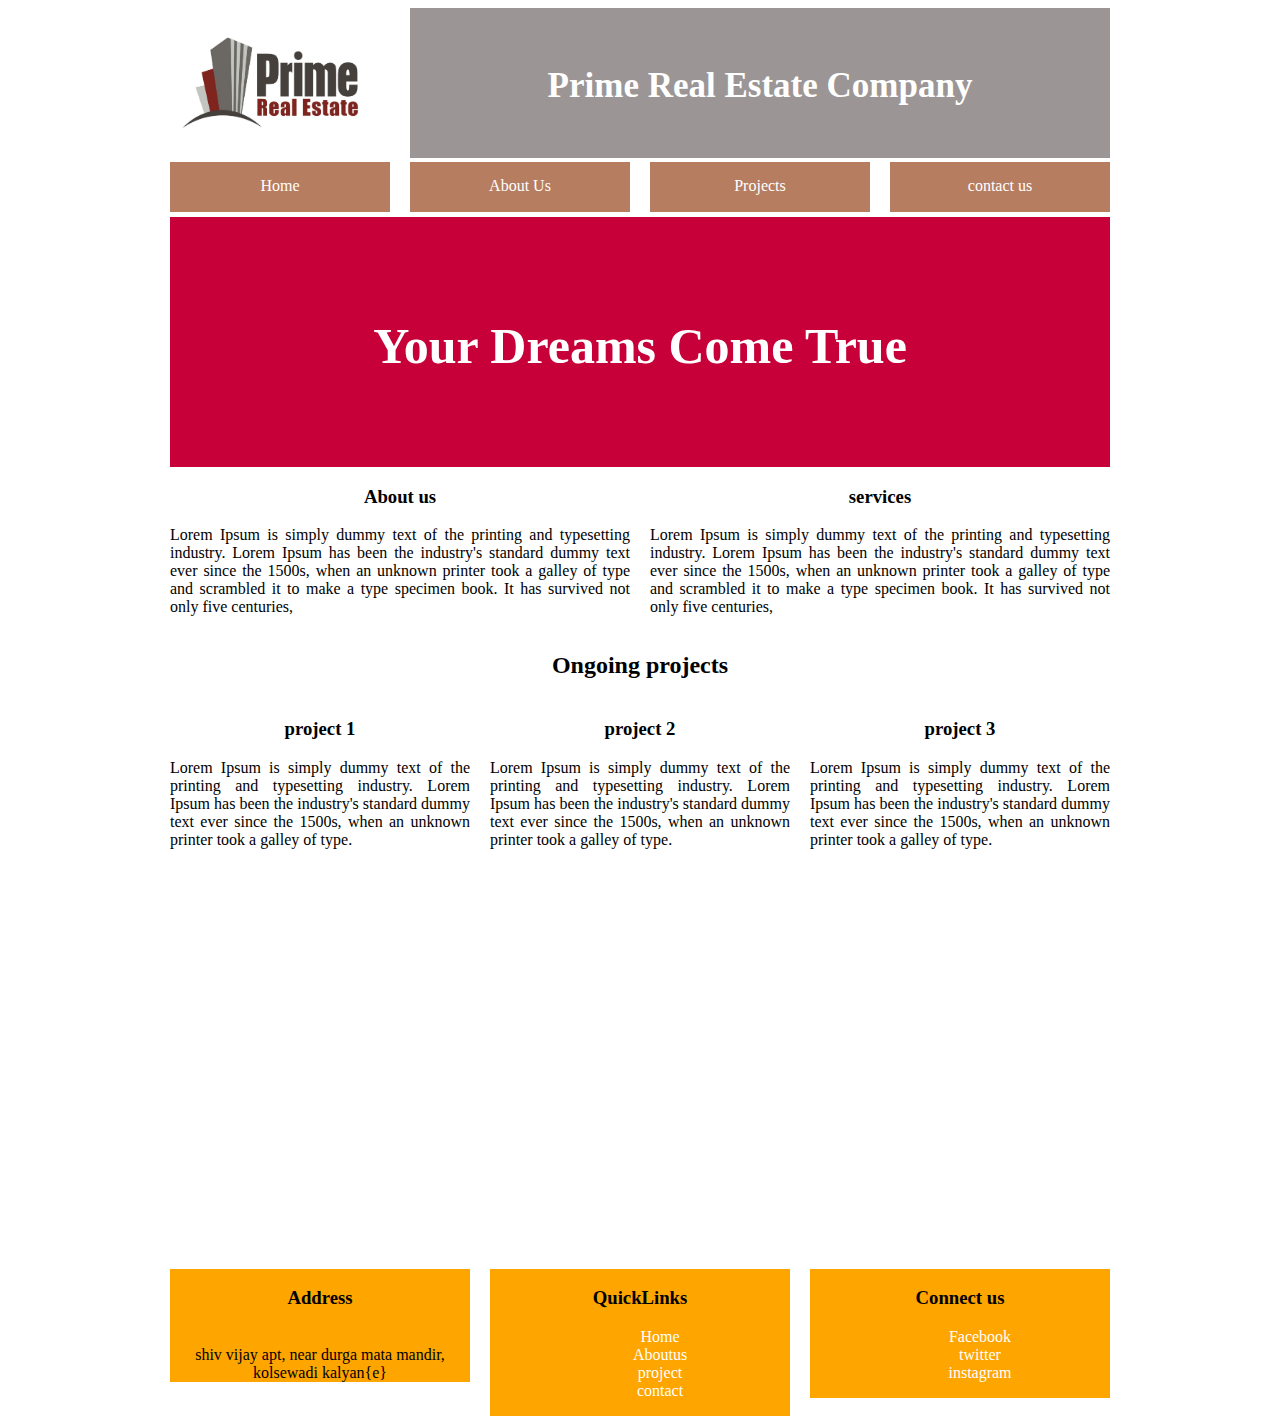
<file: project/index.html>
<!DOCTYPE html>
<html>
<head>
<title>Home</title>
<link rel="stylesheet" href="asset\css\style.css">
<link rel="stylesheet" href="asset\css\960.css.css">
</head>
<body>
      <div class="container_12">
         <div class="grid_3 logo">
		 <img src="asset\photos\logo.jpg" alt="logo" width="200px" height="150px">
      </div>
	  <div class="grid_9 cname">
	  Prime Real Estate Company
	  
	  </div>
	  
	  
	  <div class="clear">
	  </div>
	  <div class="grid_3 menu">
	  <a href="index.html" target="_blank">Home</a>
	  </div>
	  <div class="grid_3 menu">
	  <a href="aboutus.html" target="_blank">About Us</a>
	  </div>
	 
	  <div class="grid_3 menu ">
	  <a href="project.html" target="_blank">Projects</a>
	  </div>
	  
	  	  <div class="grid_3 menu">
		  <a href="contactus.html" target="_blank">contact us</a>
		  </div>
		  <div class="clear">
		  </div>
		  
		  <div class="grid_12 banner">
		  Your Dreams Come True
		  </div>
		  
		  <div class="clear">
		  </div>
		  
		  <div class="grid_6 about">
		  <h3>About us</h3>
		  <p>
		  Lorem Ipsum is simply dummy text of the printing and typesetting industry. Lorem Ipsum has been the industry's standard dummy text ever since the 1500s, when an unknown printer took a galley of type and scrambled it to make a type specimen book. It has survived not only five centuries, 
		  </p>
		  </div>
		  <div class="grid_6 services">
		  <h3>services</h3>
		  <p>
		  Lorem Ipsum is simply dummy text of the printing and typesetting industry. Lorem Ipsum has been the industry's standard dummy text ever since the 1500s, when an unknown printer took a galley of type and scrambled it to make a type specimen book. It has survived not only five centuries, 
		  </p>
		  </div>
		  
		  <div class="clear">
		  </div>
		  
		  
		  <div  class="grid_12">
		  <h2>Ongoing projects</h2>
		  </div>
		  
		  <div class="clear">
		  </div>
		  
		  
		  <div class="grid_4 project">
		  <h3>project 1</h3>
		  <p>
		  Lorem Ipsum is simply dummy text of the printing and typesetting industry. Lorem Ipsum has been the industry's standard dummy text ever since the 1500s, when an unknown printer took a galley of type.
		  </p>
		  </div>
		  
		  
		  <div class="grid_4 project">
		  <h3>project 2</h3>
		  <p>
		  Lorem Ipsum is simply dummy text of the printing and typesetting industry. Lorem Ipsum has been the industry's standard dummy text ever since the 1500s, when an unknown printer took a galley of type.
		  </p>
		  </div>
		  
		  
		  
		  <div class="grid_4 project">
		  <h3>project 3</h3>
		  <p>
		  Lorem Ipsum is simply dummy text of the printing and typesetting industry. Lorem Ipsum has been the industry's standard dummy text ever since the 1500s, when an unknown printer took a galley of type.
		  </p>
		  </div>
		  
		  
		  <div class="clear">
		  </div>
		  
		  
		  <div class="grid_6">
		  <iframe src="https://www.google.com/maps/embed?pb=!1m18!1m12!1m3!1d3768.165927694481!2d72.97059061418726!3d19.18795378702374!2m3!1f0!2f0!3f0!3m2!1i1024!2i768!4f13.1!3m3!1m2!1s0x3be7b8d834c00235%3A0x89ff617b4a6cbf6f!2sItvedant%20Education%20Pvt.%20Ltd%20-%20Thane!5e0!3m2!1sen!2sin!4v1601390277268!5m2!1sen!2sin" width="460" height="400" frameborder="0" style="border:0;" allowfullscreen="" aria-hidden="false" tabindex="0"></iframe>
		  
		  </div>
		  
		  <div class="grid_6">
		  <iframe width="460" height="400" src="https://www.youtube.com/embed/oieIba6IMRc" frameborder="0" allow="accelerometer; autoplay; clipboard-write; encrypted-media; gyroscope; picture-in-picture" allowfullscreen></iframe>
		  </div>
		  
		<div class="clear">
</div>	  	  
<div class="grid_4 address temp">
		  <h3>Address</h3><br>
		  shiv vijay apt,
		  near durga mata mandir,
		  kolsewadi 
		  kalyan{e}
		  
		 </div>	
			  
<div class="grid_4 quicklinks temp">
		 <h3>QuickLinks</h3>
<ul type="none">
<li><a href="index.html" target="_blank">Home</a></li>		 
<li><a href="about.html" target="_blank">Aboutus</a></li>	
<li><a href="project.html" target="_blank">project</a></li>	
<li><a href="contact.html" target="_blank">contact</a></li>		 
</ul>
</div>

<div class="grid_4 Connect us temp">
<h3> Connect us</h3>
<ul type="none">
<li><a href="http://facebook" target="_blank">Facebook</a></li>
<li><a href="twitter.html" target="_blank">twitter</a></li>
<li><a href="instagram.html" target="_blank">instagram</a></li>		 
</ul>
</div>	 
 


	  
</body>
</html>
</file>
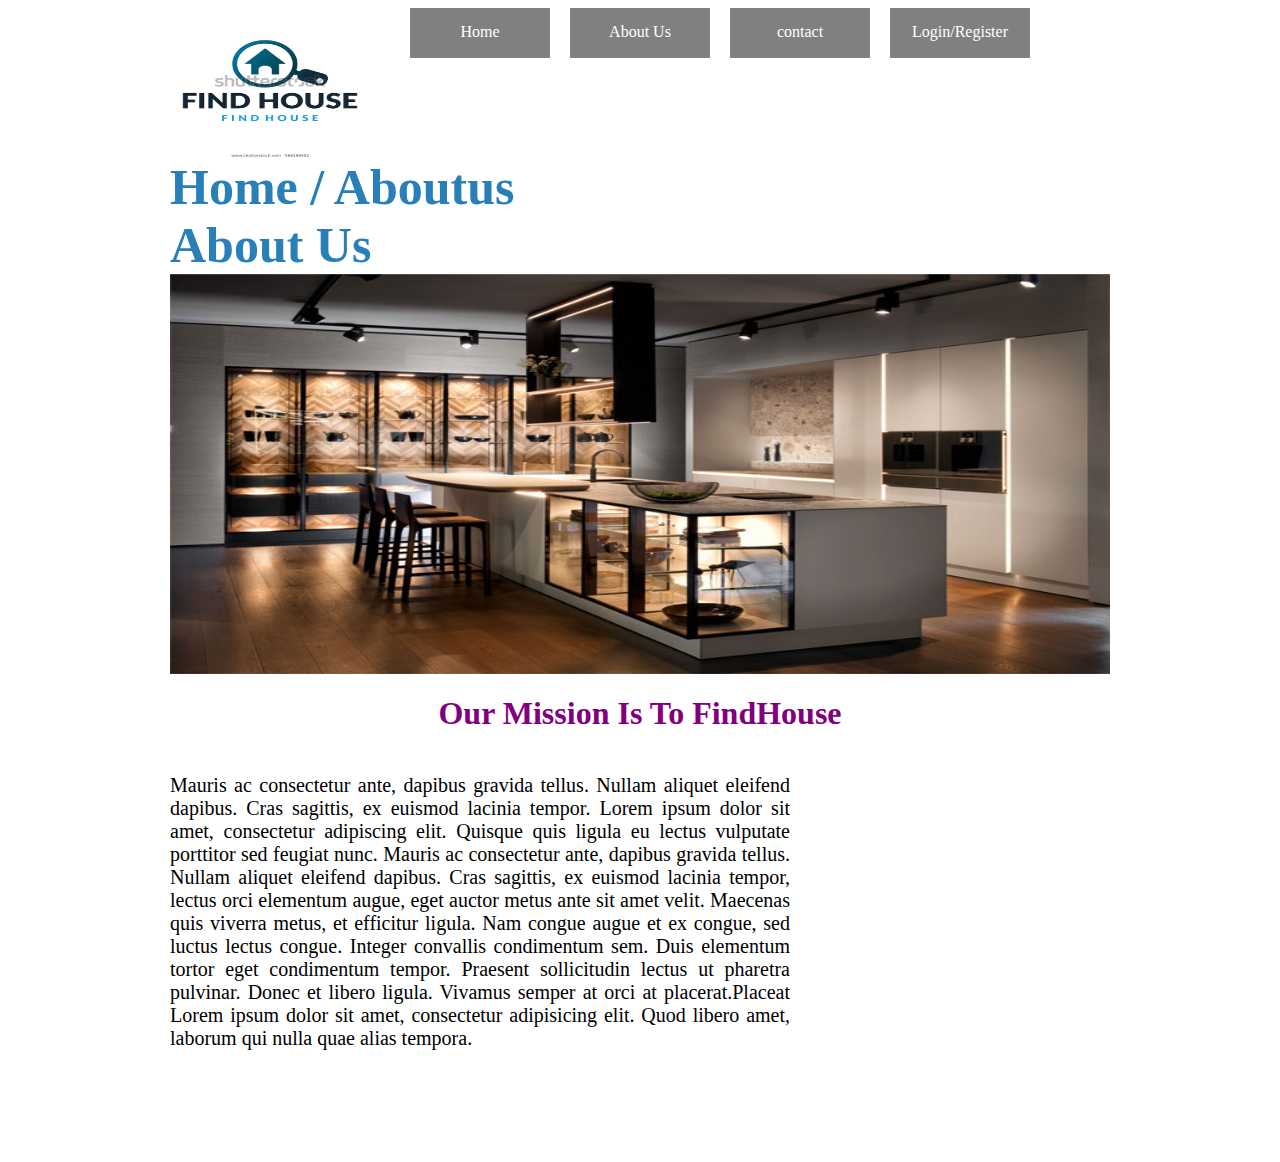
<file: project/aboutus.html>
<!DOCTYPE.html>
<html>
<head>
<title>Find home</title>
<link rel="stylesheet" href="asset\css\style2.css">
<link rel="stylesheet" href="asset\css\960.css.css">
</head>
<body>
      <div class="container_12">
	  <div class="grid_3 logo">
	  <img src="asset\photos\find house.jpg" alt="logo" width="200px" height="150px">
	  </div>
	  
	  	   
	   <div class="grid_2 menu">
	  <a href="index2.html" target="_blank">Home</a>
	  </div>
	  <div class="grid_2 menu">
	  <a href="aboutus.html" target="_blank">About Us</a>
	  </div>
	  <div class="grid_2 menu">
		  <a href="contact.html" target="_blank">contact</a>
		  </div>
		 <div class="grid_2 menu">
		  <a href="login.html" target="_blank">Login/Register</a>
		  </div>
		   <div class="grid_12 kitchen">
		 
				  Home / Aboutus<br>
				  About Us
				  

          <img src="asset\photos\kitchen.jpg" height="400px" width="940px">
		  
	  </div>
	  
	  
	  <div class="clear">
</div>

<div class="grid_12 tem">
<h1>Our Mission Is To FindHouse</h1>
</div>

	  
	  <div class="clear">
</div>


<div class="grid_8 temp">
<p>Mauris ac consectetur ante, dapibus gravida tellus. Nullam aliquet eleifend dapibus. Cras sagittis, ex euismod lacinia tempor.

Lorem ipsum dolor sit amet, consectetur adipiscing elit. Quisque quis ligula eu lectus vulputate porttitor sed feugiat nunc. Mauris ac consectetur ante, dapibus gravida tellus. Nullam aliquet eleifend dapibus. Cras sagittis, ex euismod lacinia tempor, lectus orci elementum augue, eget auctor metus ante sit amet velit.

Maecenas quis viverra metus, et efficitur ligula. Nam congue augue et ex congue, sed luctus lectus congue. Integer convallis condimentum sem. Duis elementum tortor eget condimentum tempor. Praesent sollicitudin lectus ut pharetra pulvinar. Donec et libero ligula. Vivamus semper at orci at placerat.Placeat Lorem ipsum dolor sit amet, consectetur adipisicing elit. Quod libero amet, laborum qui nulla quae alias tempora.</p>
</div>

<div class="grid_4">
<iframe width="460" height="400" src="https://www.youtube.com/embed/ZlfVOLv4BCk" frameborder="0" allow="accelerometer; autoplay; clipboard-write; encrypted-media; gyroscope; picture-in-picture" allowfullscreen></iframe>
</div>














 </div>
 </body>
 </html>
</file>
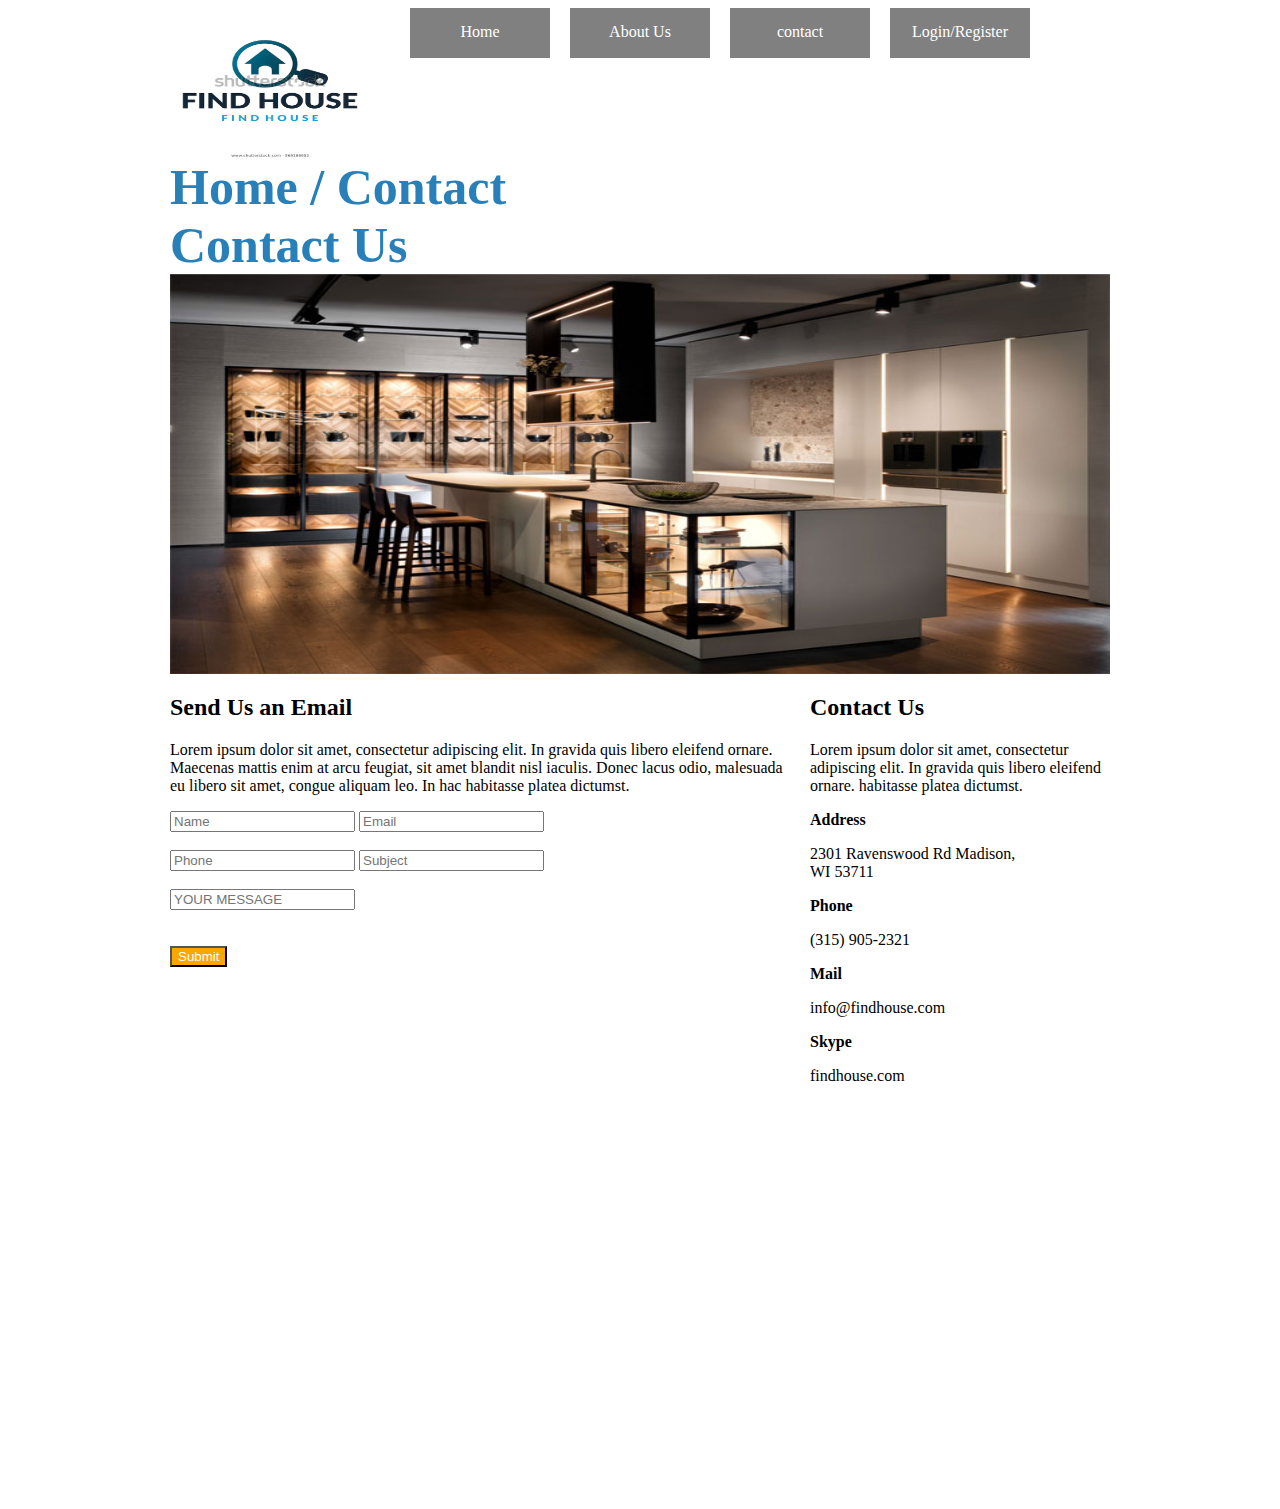
<file: project/contact.html>
<!DOCTYPE.html>
<html>
<head>
<title>Find home</title>
<link rel="stylesheet" href="asset\css\style2.css">
<link rel="stylesheet" href="asset\css\960.css.css">
</head>
<body>
      <div class="container_12">
	  <div class="grid_3 logo">
	  <img src="asset\photos\find house.jpg" alt="logo" width="200px" height="150px">
	  </div>
	  
	  	   
	   <div class="grid_2 menu">
	  <a href="home.html" target="_blank">Home</a>
	  </div>
	  <div class="grid_2 menu">
	  <a href="aboutus.html" target="_blank">About Us</a>
	  </div>
	  <div class="grid_2 menu">
		  <a href="contact.html" target="_blank">contact</a>
		  </div>
		 <div class="grid_2 menu">
		  <a href="login.html" target="_blank">Login/Register</a>
		  </div>
		  
		  
		 <div class="grid_12 kitchen">
		 
		 
				  Home / Contact<br>
				  Contact Us
				  

          <img src="asset\photos\kitchen.jpg" height="400px" width="940px">
		  
	  </div>
	  
	  <div class="clear">
</div>

<div class="grid_8">
<h2> Send Us an Email </h2>
<p>Lorem ipsum dolor sit amet, consectetur adipiscing elit. In gravida quis libero eleifend ornare. Maecenas mattis enim at arcu feugiat, sit amet blandit nisl iaculis. Donec lacus odio, malesuada eu libero sit amet, congue aliquam leo. In hac habitasse platea dictumst.
</p>
<form>
<input type="text" name="sname" placeholder="Name"> <input type="email" name="email" placeholder="Email"> <br><br>
<input type="number" name="number" placeholder="Phone"> <input type="Subject" name="Subject" placeholder="Subject"> <br><br>


<input type="text" name="text" placeholder="YOUR MESSAGE"><br><br><br>
<input type="submit" name="send">
</div>

<div class="grid_4 contactus">
<h2> Contact Us</h2>
<p>Lorem ipsum dolor sit amet, consectetur adipiscing elit. In gravida quis libero eleifend ornare. habitasse platea dictumst.</p>

<b>Address</b>
<p>2301 Ravenswood Rd Madison,<br>
WI 53711</p>

<b>Phone</b>
<p>(315) 905-2321</p>

<b>Mail</b>
<p>info@findhouse.com</p>

<b>Skype</b>
<p>findhouse.com</p>
</div>

<div class="grid_12">
<iframe src="https://www.google.com/maps/embed?pb=!1m18!1m12!1m3!1d3767.566097973672!2d72.97782631437879!3d19.21414495260986!2m3!1f0!2f0!3f0!3m2!1i1024!2i768!4f13.1!3m3!1m2!1s0x3be7b9466aaaaaab%3A0xb0a0ce062ca2722d!2sLodha%20Paradise!5e0!3m2!1sen!2sin!4v1603277944175!5m2!1sen!2sin" width="940" height="400" frameborder="0" style="border:0;" allowfullscreen="" aria-hidden="false" tabindex="0"></iframe>
</div>


</body>
</html>
</file>
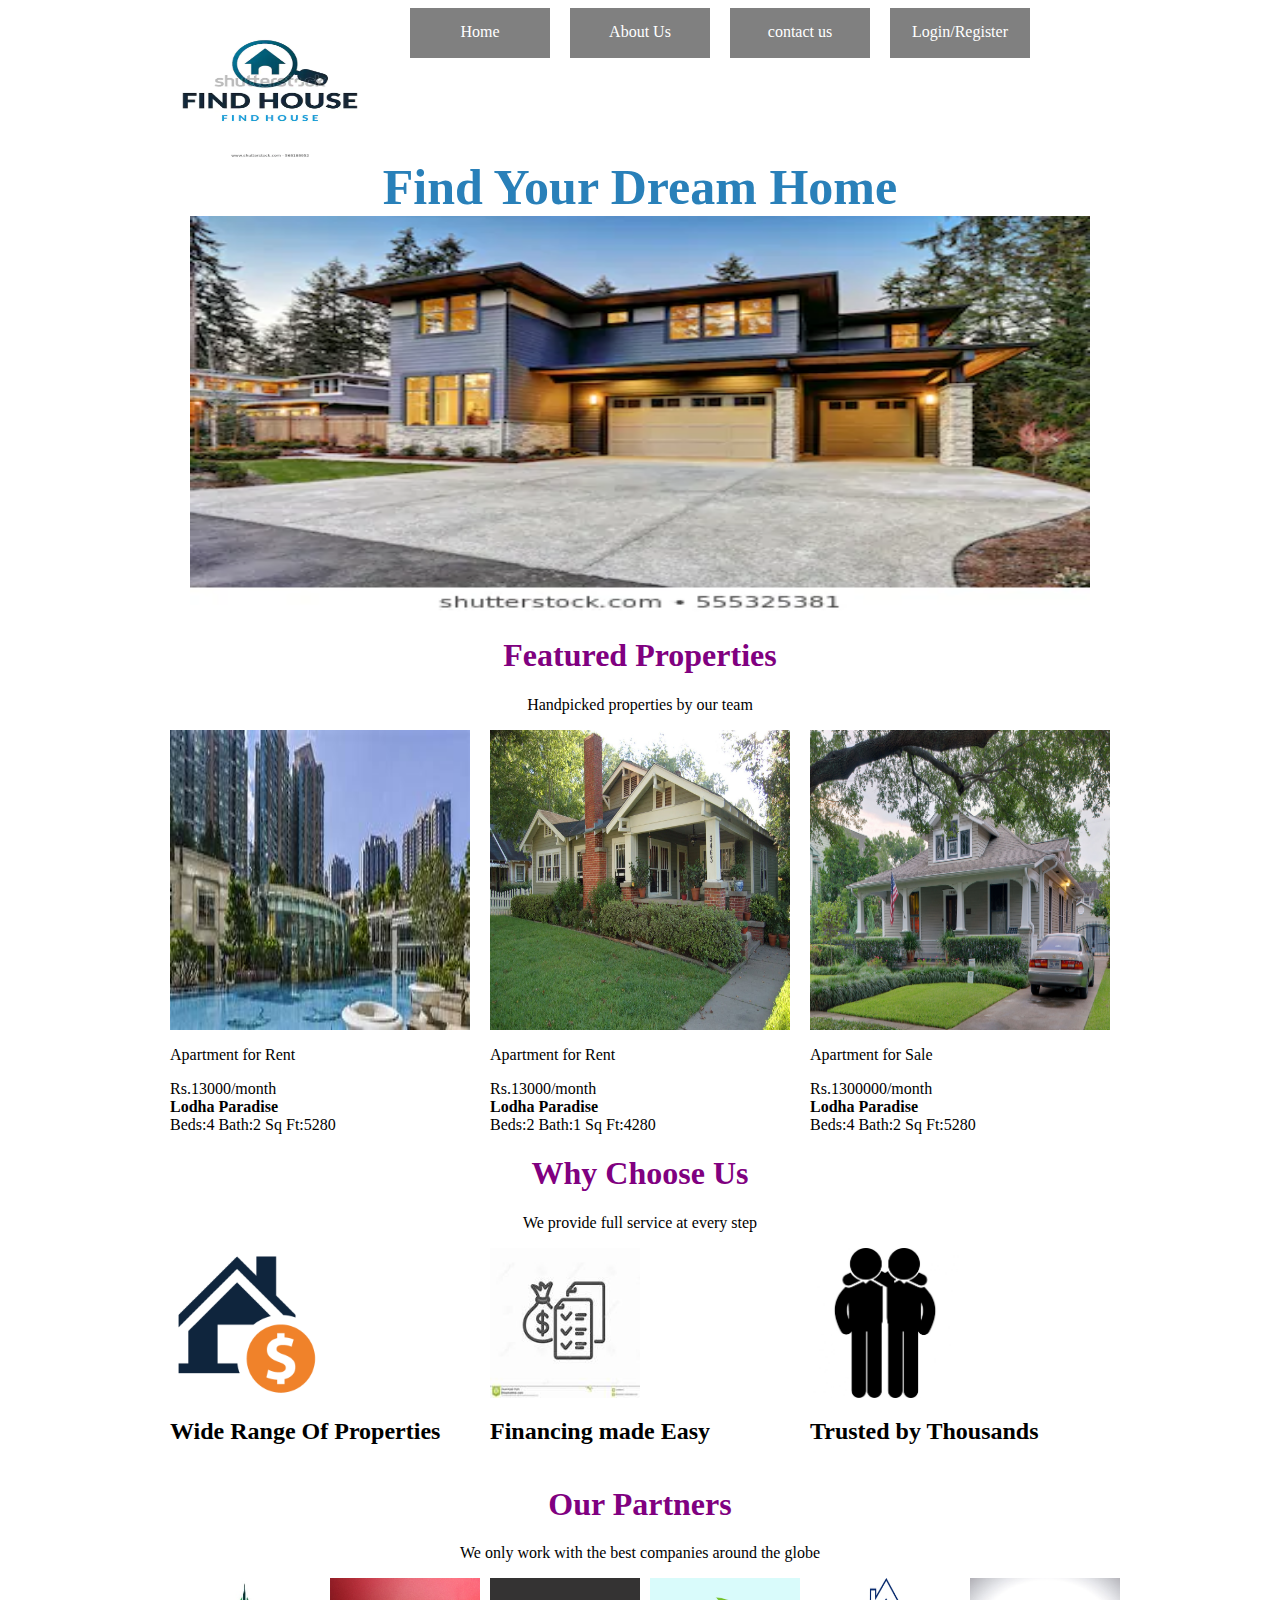
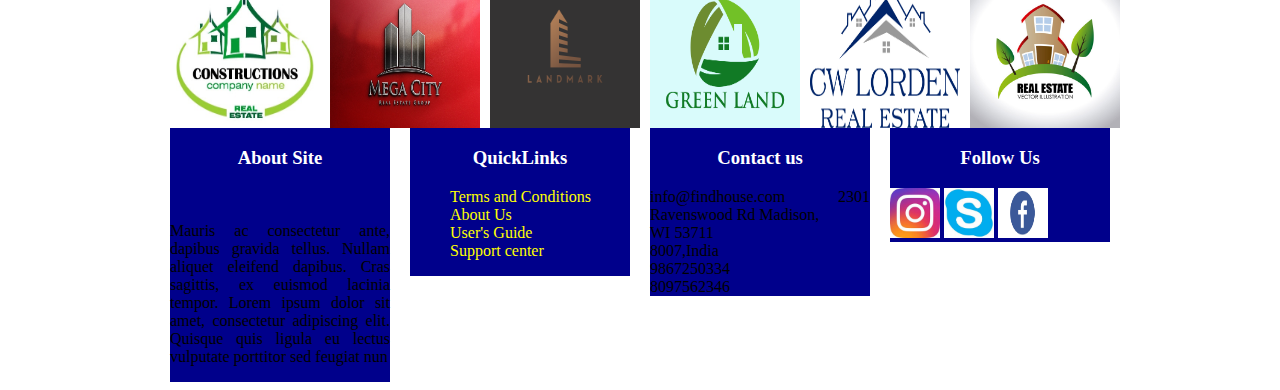
<file: project/index2.html>
<!DOCTYPE.html>
<html>
<head>
<title> Home</title>
<link rel="stylesheet" href="asset\css\style2.css">
<link rel="stylesheet" href="asset\css\960.css.css">
</head>
<body>
      <div class="container_12">
	  <div class="grid_3 logo">
	  <img src="asset\photos\find house.jpg" alt="logo" width="200px" height="150px">
	  </div>
	  
	  	   
	   <div class="grid_2 menu">
	  <a href="index2.html" target="_blank">Home</a>
	  </div>
	  <div class="grid_2 menu">
	  <a href="aboutus.html" target="_blank">About Us</a>
	  </div>
	  <div class="grid_2 menu">
		  <a href="contact.html" target="_blank">contact us</a>
		  </div>
		 <div class="grid_2 menu">
		  <a href="login.html" target="_blank">Login/Register</a>
		  </div>


		 <div class="grid_12 banner">
		 
				  Find Your Dream Home

          <img src="asset\photos\house.jpg" height="400px" width="900px">
		  
	  </div>
	  
	  <div class="clear">
	  </div>
	  
	  <div class="grid_12 propertie">
	  <h1>Featured Properties</h1>
	  <p>Handpicked properties by our team</p>
	  </div>
	  
	  <div class="grid_4">
	  <img src="asset\photos\property.jpg" height="300px"  width="300px">
	  <p>Apartment for Rent</p>
	  Rs.13000/month<br>
	  <b>Lodha Paradise</b><br>
	  Beds:4   Bath:2  Sq Ft:5280
	  </div>
	  
	  	  <div class="grid_4">
	  <img src="asset\photos\youngbungalow.jpg" height="300px"  width="300px">
	  <p>Apartment for Rent</p>
	  Rs.13000/month<br>
	  <b>Lodha Paradise</b><br>
	  Beds:2   Bath:1  Sq Ft:4280
	  </div>
	  
	  	  <div class="grid_4">
	  <img src="asset\photos\pp.jpg" height="300px"  width="300px">
	  <p>Apartment for Sale</p>
	  Rs.1300000/month<br>
	  <b>Lodha Paradise</b><br>
	  Beds:4   Bath:2  Sq Ft:5280
	  </div>
	  
	  
	  
	  <div class="grid_12 propertie">
	  <h1>Why Choose Us</h1>
	  <p>We provide full service at every step</p>
	  </div>
	  
	  <div  class="grid_4">
	  <img src="asset\photos\p2.jpg" height="150px"  width="150px">
	  <h2>Wide Range Of Properties</h2>
	  </div>
	  
	  <div  class="grid_4">
	  <img src="asset\photos\finance.jpg" height="150px"  width="150px">
	  <h2>Financing made Easy</h2>
	  </div>
	  
	  <div  class="grid_4">
	  <img src="asset\photos\friends.jpg" height="150px"  width="150px">
	  <h2>Trusted by Thousands</h2>
	  </div>
	  
	  <div class="grid_12 Propertie">
	  <h1>Our Partners</h1>
	  <p>We only work with the best companies around the globe</p>
	  </div>
	  
	  <div  class="grid_2">
	  <img src="asset\photos\prasad.jpg" height="150px"  width="150px">
	  </div>
	  <div  class="grid_2">
	  <img src="asset\photos\mega.jpg" height="150px"  width="150px">
	  </div>
	  <div  class="grid_2">
	  <img src="asset\photos\land2.jpg" height="150px"  width="150px">
	  </div>
	  <div  class="grid_2">
	  <img src="asset\photos\green.jpg" height="150px"  width="150px">
	  </div>
	  <div  class="grid_2">
	  <img src="asset\photos\cw.jpg" height="150px"  width="150px">
	  </div>
	  <div  class="grid_2">
	  <img src="asset\photos\real.jpg" height="150px"  width="150px">
	  </div>
<div class="grid_3 meg">	  
	  		  <h3>About Site</h3><br>
		 <p> Mauris ac consectetur ante, dapibus gravida tellus. Nullam aliquet eleifend dapibus. Cras sagittis, ex euismod lacinia tempor. Lorem ipsum dolor sit amet, consectetur adipiscing elit. Quisque quis ligula eu lectus vulputate porttitor sed feugiat nun</p>
		  
		 </div>	
			  
<div class="grid_3 meg">
		 <h3>QuickLinks</h3>
<ul type="none">
<li><a href="terms.html" target="_blank">Terms and Conditions</a></li>		 
<li><a href="aboutus.html" target="_blank">About Us</a></li>	
<li><a href="User.html" target="_blank">User's Guide</a></li>	
<li><a href="support.html" target="_blank">Support center</a></li>		 
</ul>
</div>

<div class="grid_3 meg">
<h3> Contact us</h3>
info@findhouse.com
2301 Ravenswood Rd Madison,<br>
WI 53711<br>
8007,India<br>

9867250334<br>
8097562346<br>

</div>	 

<div class="grid_3 meg">
<h3>Follow Us</h3>


	  <img src="asset\photos\instalogo.jpg" height="50px"  width="50px">
	  
	  <img src="asset\photos\skype.logo.jpg" height="50px"  width="50px">
	  
	  <img src="asset\photos\fblogo.jpg" height="50px"  width="50px">
	  
	  
	  
</div>
 
	  </body>
	  
	  
	  </html>
</file>
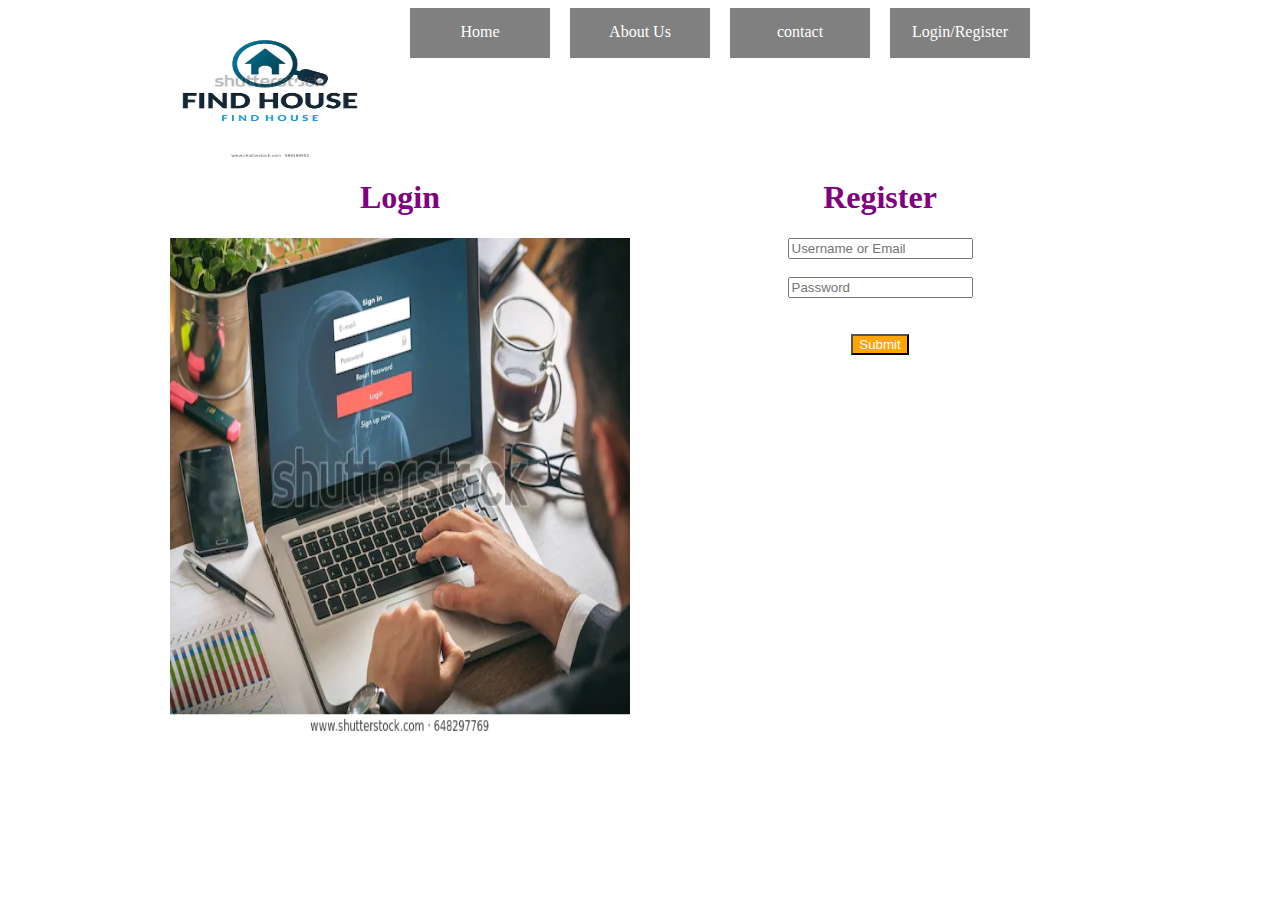
<file: project/login.html>
<!DOCTYPE.html>
<html>
<head>
<title>Find home</title>
<link rel="stylesheet" href="asset\css\style2.css">
<link rel="stylesheet" href="asset\css\960.css.css">
</head>
<body>
      <div class="container_12">
	  <div class="grid_3 logo">
	  <img src="asset\photos\find house.jpg" alt="logo" width="200px" height="150px">
	  </div>
	  
	  	   
	   <div class="grid_2 menu">
	  <a href="index2.html">Home</a>
	  </div>
	  <div class="grid_2 menu">
	  <a href="aboutus.html" target="_blank">About Us</a>
	  </div>
	  <div class="grid_2 menu">
		  <a href="contact.html" target="_blank">contact</a>
		  </div>
		 <div class="grid_2 menu">
		  <a href="login.html" target="_blank">Login/Register</a>
		  </div>
		  
		  <div class="clear">
		  </div>
		  		  <div class="grid_6 login">
				  <h1>Login</h1>
<img src="asset\photos\login.jpg" height="500px" width="460px">
</div>

<div class="grid_6 register">
<h1>Register</h1>
<form>
<input type="text" name="email" placeholder="Username or Email"><br><br>
<input type="password" name="password" placeholder="Password"><br><br><br>
<input type="submit" name="send">
</div>



</body>
</html>
</file>
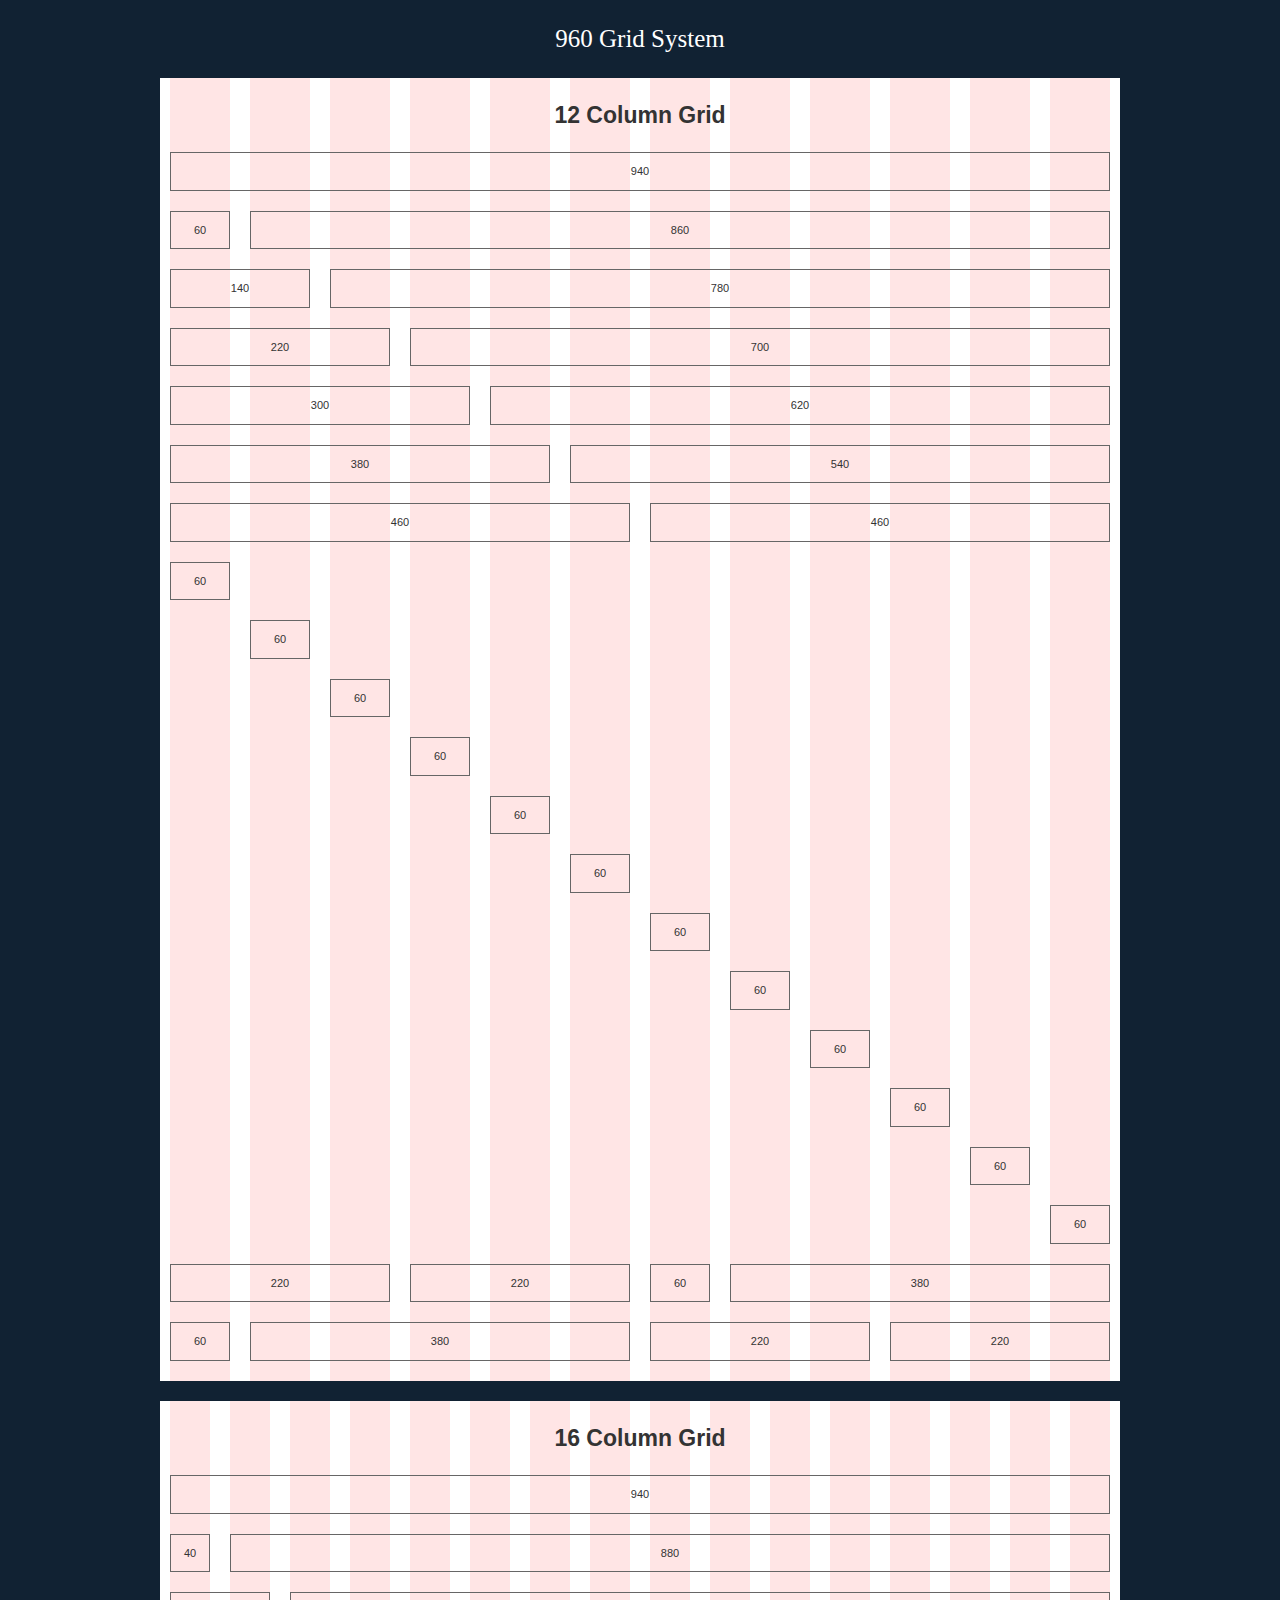
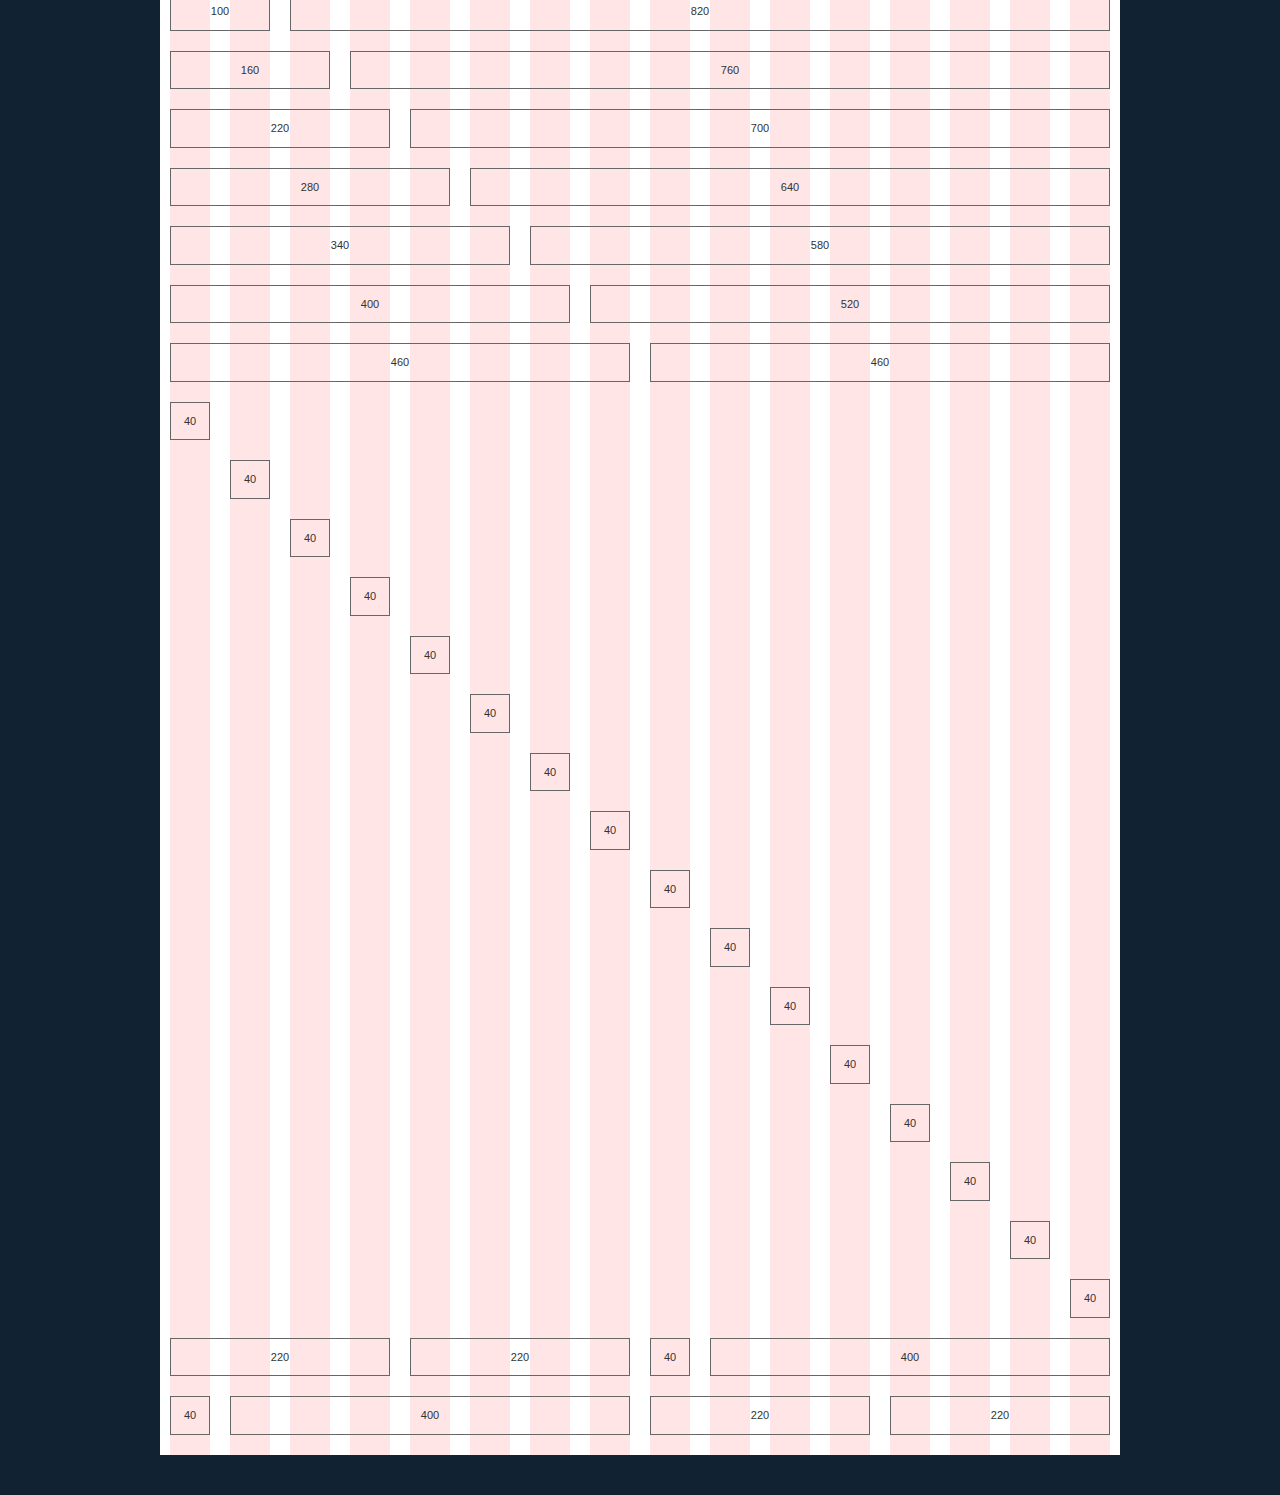
<file: 960-Grid-System-master/code/demo.html>
<!DOCTYPE html>
<html lang="en">
<head>
<meta charset="utf-8" />
<title>960 Grid System &mdash; Demo</title>
<link rel="stylesheet" href="css/reset.css" />
<link rel="stylesheet" href="css/text.css" />
<link rel="stylesheet" href="css/960.css" />
<link rel="stylesheet" href="css/demo.css" />
</head>
<body>
<h1>
  <a href="http://960.gs/">960 Grid System</a>
</h1>
<div class="container_12">
  <h2>
    12 Column Grid
  </h2>
  <div class="grid_12">
    <p>
      940
    </p>
  </div>
  <!-- end .grid_12 -->
  <div class="clear"></div>
  <div class="grid_1">
    <p>
      60
    </p>
  </div>
  <!-- end .grid_1 -->
  <div class="grid_11">
    <p>
      860
    </p>
  </div>
  <!-- end .grid_11 -->
  <div class="clear"></div>
  <div class="grid_2">
    <p>
      140
    </p>
  </div>
  <!-- end .grid_2 -->
  <div class="grid_10">
    <p>
      780
    </p>
  </div>
  <!-- end .grid_10 -->
  <div class="clear"></div>
  <div class="grid_3">
    <p>
      220
    </p>
  </div>
  <!-- end .grid_3 -->
  <div class="grid_9">
    <p>
      700
    </p>
  </div>
  <!-- end .grid_9 -->
  <div class="clear"></div>
  <div class="grid_4">
    <p>
      300
    </p>
  </div>
  <!-- end .grid_4 -->
  <div class="grid_8">
    <p>
      620
    </p>
  </div>
  <!-- end .grid_8 -->
  <div class="clear"></div>
  <div class="grid_5">
    <p>
      380
    </p>
  </div>
  <!-- end .grid_5 -->
  <div class="grid_7">
    <p>
      540
    </p>
  </div>
  <!-- end .grid_7 -->
  <div class="clear"></div>
  <div class="grid_6">
    <p>
      460
    </p>
  </div>
  <!-- end .grid_6 -->
  <div class="grid_6">
    <p>
      460
    </p>
  </div>
  <!-- end .grid_6 -->
  <div class="clear"></div>
  <div class="grid_1 suffix_11">
    <p>
      60
    </p>
  </div>
  <!-- end .grid_1.suffix_11 -->
  <div class="clear"></div>
  <div class="grid_1 prefix_1 suffix_10">
    <p>
      60
    </p>
  </div>
  <!-- end .grid_1.prefix_1.suffix_10 -->
  <div class="clear"></div>
  <div class="grid_1 prefix_2 suffix_9">
    <p>
      60
    </p>
  </div>
  <!-- end .grid_1.prefix_2.suffix_9 -->
  <div class="clear"></div>
  <div class="grid_1 prefix_3 suffix_8">
    <p>
      60
    </p>
  </div>
  <!-- end .grid_1.prefix_3.suffix_8 -->
  <div class="clear"></div>
  <div class="grid_1 prefix_4 suffix_7">
    <p>
      60
    </p>
  </div>
  <!-- end .grid_1.prefix_4.suffix_7 -->
  <div class="clear"></div>
  <div class="grid_1 prefix_5 suffix_6">
    <p>
      60
    </p>
  </div>
  <!-- end .grid_1.prefix_5.suffix_6 -->
  <div class="clear"></div>
  <div class="grid_1 prefix_6 suffix_5">
    <p>
      60
    </p>
  </div>
  <!-- end .grid_1.prefix_6.suffix_5 -->
  <div class="clear"></div>
  <div class="grid_1 prefix_7 suffix_4">
    <p>
      60
    </p>
  </div>
  <!-- end .grid_1.prefix_7.suffix_4 -->
  <div class="clear"></div>
  <div class="grid_1 prefix_8 suffix_3">
    <p>
      60
    </p>
  </div>
  <!-- end .grid_1.prefix_8.suffix_3 -->
  <div class="clear"></div>
  <div class="grid_1 prefix_9 suffix_2">
    <p>
      60
    </p>
  </div>
  <!-- end .grid_1.prefix_9.suffix_2 -->
  <div class="clear"></div>
  <div class="grid_1 prefix_10 suffix_1">
    <p>
      60
    </p>
  </div>
  <!-- end .grid_1.prefix_10.suffix_1 -->
  <div class="clear"></div>
  <div class="grid_1 prefix_11">
    <p>
      60
    </p>
  </div>
  <!-- end .grid_1.prefix_11 -->
  <div class="clear"></div>
  <div class="grid_6 push_6">
    <div class="grid_1 alpha">
      <p>
        60
      </p>
    </div>
    <!-- end .grid_1.alpha -->
    <div class="grid_5 omega">
      <p>
        380
      </p>
    </div>
    <!-- end .grid_5.omega -->
    <div class="clear"></div>
    <div class="grid_3 alpha">
      <p>
        220
      </p>
    </div>
    <!-- end .grid_3.alpha -->
    <div class="grid_3 omega">
      <p>
        220
      </p>
    </div>
    <!-- end .grid_3.omega -->
  </div>
  <!-- end .grid_6.push_6 -->
  <div class="grid_6 pull_6">
    <div class="grid_3 alpha">
      <p>
        220
      </p>
    </div>
    <!-- end .grid_3.alpha -->
    <div class="grid_3 omega">
      <p>
        220
      </p>
    </div>
    <!-- end .grid_3.omega -->
    <div class="clear"></div>
    <div class="grid_1 alpha">
      <p>
        60
      </p>
    </div>
    <!-- end .grid_1.alpha -->
    <div class="grid_5 omega">
      <p>
        380
      </p>
    </div>
    <!-- end .grid_5.omega -->
  </div>
  <!-- end .grid_6.pull_6 -->
</div>
<!-- end .container_12 -->
<div class="container_16">
  <h2>
    16 Column Grid
  </h2>
  <div class="grid_16">
    <p>
      940
    </p>
  </div>
  <!-- end .grid_16 -->
  <div class="clear"></div>
  <div class="grid_1">
    <p>
      40
    </p>
  </div>
  <!-- end .grid_1 -->
  <div class="grid_15">
    <p>
      880
    </p>
  </div>
  <!-- end .grid_15 -->
  <div class="clear"></div>
  <div class="grid_2">
    <p>
      100
    </p>
  </div>
  <!-- end .grid_2 -->
  <div class="grid_14">
    <p>
      820
    </p>
  </div>
  <!-- end .grid_14 -->
  <div class="clear"></div>
  <div class="grid_3">
    <p>
      160
    </p>
  </div>
  <!-- end .grid_3 -->
  <div class="grid_13">
    <p>
      760
    </p>
  </div>
  <!-- end .grid_13 -->
  <div class="clear"></div>
  <div class="grid_4">
    <p>
      220
    </p>
  </div>
  <!-- end .grid_4 -->
  <div class="grid_12">
    <p>
      700
    </p>
  </div>
  <!-- end .grid_12 -->
  <div class="clear"></div>
  <div class="grid_5">
    <p>
      280
    </p>
  </div>
  <!-- end .grid_5 -->
  <div class="grid_11">
    <p>
      640
    </p>
  </div>
  <!-- end .grid_11 -->
  <div class="clear"></div>
  <div class="grid_6">
    <p>
      340
    </p>
  </div>
  <!-- end .grid_6 -->
  <div class="grid_10">
    <p>
      580
    </p>
  </div>
  <!-- end .grid_10 -->
  <div class="clear"></div>
  <div class="grid_7">
    <p>
      400
    </p>
  </div>
  <!-- end .grid_7 -->
  <div class="grid_9">
    <p>
      520
    </p>
  </div>
  <!-- end .grid_9 -->
  <div class="clear"></div>
  <div class="grid_8">
    <p>
      460
    </p>
  </div>
  <!-- end .grid_8 -->
  <div class="grid_8">
    <p>
      460
    </p>
  </div>
  <!-- end .grid_8 -->
  <div class="clear"></div>
  <div class="grid_1 suffix_15">
    <p>
      40
    </p>
  </div>
  <!-- end .grid_1.suffix_15 -->
  <div class="clear"></div>
  <div class="grid_1 prefix_1 suffix_14">
    <p>
      40
    </p>
  </div>
  <!-- end .grid_1.prefix_1.suffix_14 -->
  <div class="clear"></div>
  <div class="grid_1 prefix_2 suffix_13">
    <p>
      40
    </p>
  </div>
  <!-- end .grid_1.prefix_2.suffix_13 -->
  <div class="clear"></div>
  <div class="grid_1 prefix_3 suffix_12">
    <p>
      40
    </p>
  </div>
  <!-- end .grid_1.prefix_3.suffix_12 -->
  <div class="clear"></div>
  <div class="grid_1 prefix_4 suffix_11">
    <p>
      40
    </p>
  </div>
  <!-- end .grid_1.prefix_4.suffix_11 -->
  <div class="clear"></div>
  <div class="grid_1 prefix_5 suffix_10">
    <p>
      40
    </p>
  </div>
  <!-- end .grid_1.prefix_5.suffix_10 -->
  <div class="clear"></div>
  <div class="grid_1 prefix_6 suffix_9">
    <p>
      40
    </p>
  </div>
  <!-- end .grid_1.prefix_6.suffix_9 -->
  <div class="clear"></div>
  <div class="grid_1 prefix_7 suffix_8">
    <p>
      40
    </p>
  </div>
  <!-- end .grid_1.prefix_7.suffix_8 -->
  <div class="clear"></div>
  <div class="grid_1 prefix_8 suffix_7">
    <p>
      40
    </p>
  </div>
  <!-- end .grid_1.prefix_8.suffix_7 -->
  <div class="clear"></div>
  <div class="grid_1 prefix_9 suffix_6">
    <p>
      40
    </p>
  </div>
  <!-- end .grid_1.prefix_9.suffix_6 -->
  <div class="clear"></div>
  <div class="grid_1 prefix_10 suffix_5">
    <p>
      40
    </p>
  </div>
  <!-- end .grid_1.prefix_10.suffix_5 -->
  <div class="clear"></div>
  <div class="grid_1 prefix_11 suffix_4">
    <p>
      40
    </p>
  </div>
  <!-- end .grid_1.prefix_11.suffix_4 -->
  <div class="clear"></div>
  <div class="grid_1 prefix_12 suffix_3">
    <p>
      40
    </p>
  </div>
  <!-- end .grid_1.prefix_12.suffix_3 -->
  <div class="clear"></div>
  <div class="grid_1 prefix_13 suffix_2">
    <p>
      40
    </p>
  </div>
  <!-- end .grid_1.prefix_13.suffix_2 -->
  <div class="clear"></div>
  <div class="grid_1 prefix_14 suffix_1">
    <p>
      40
    </p>
  </div>
  <!-- end .grid_1.prefix_14.suffix_1 -->
  <div class="clear"></div>
  <div class="grid_1 prefix_15">
    <p>
      40
    </p>
  </div>
  <!-- end .grid_1.prefix_15 -->
  <div class="clear"></div>
  <div class="grid_8 push_8">
    <div class="grid_1 alpha">
      <p>
        40
      </p>
    </div>
    <!-- end .grid_1.alpha -->
    <div class="grid_7 omega">
      <p>
        400
      </p>
    </div>
    <!-- end .grid_7.omega -->
    <div class="clear"></div>
    <div class="grid_4 alpha">
      <p>
        220
      </p>
    </div>
    <!-- end .grid_4.alpha -->
    <div class="grid_4 omega">
      <p>
        220
      </p>
    </div>
    <!-- end .grid_4.omega -->
  </div>
  <!-- end .grid_8.push_8 -->
  <div class="grid_8 pull_8">
    <div class="grid_4 alpha">
      <p>
        220
      </p>
    </div>
    <!-- end .grid_4.alpha -->
    <div class="grid_4 omega">
      <p>
        220
      </p>
    </div>
    <!-- end .grid_4.omega -->
    <div class="clear"></div>
    <div class="grid_1 alpha">
      <p>
        40
      </p>
    </div>
    <!-- end .grid_1.alpha -->
    <div class="grid_7 omega">
      <p>
        400
      </p>
    </div>
    <!-- end .grid_7.omega -->
  </div>
  <!-- end .grid_8.pull_8 -->
</div>
<!-- end .container_16 -->
</body>
</html>
</file>
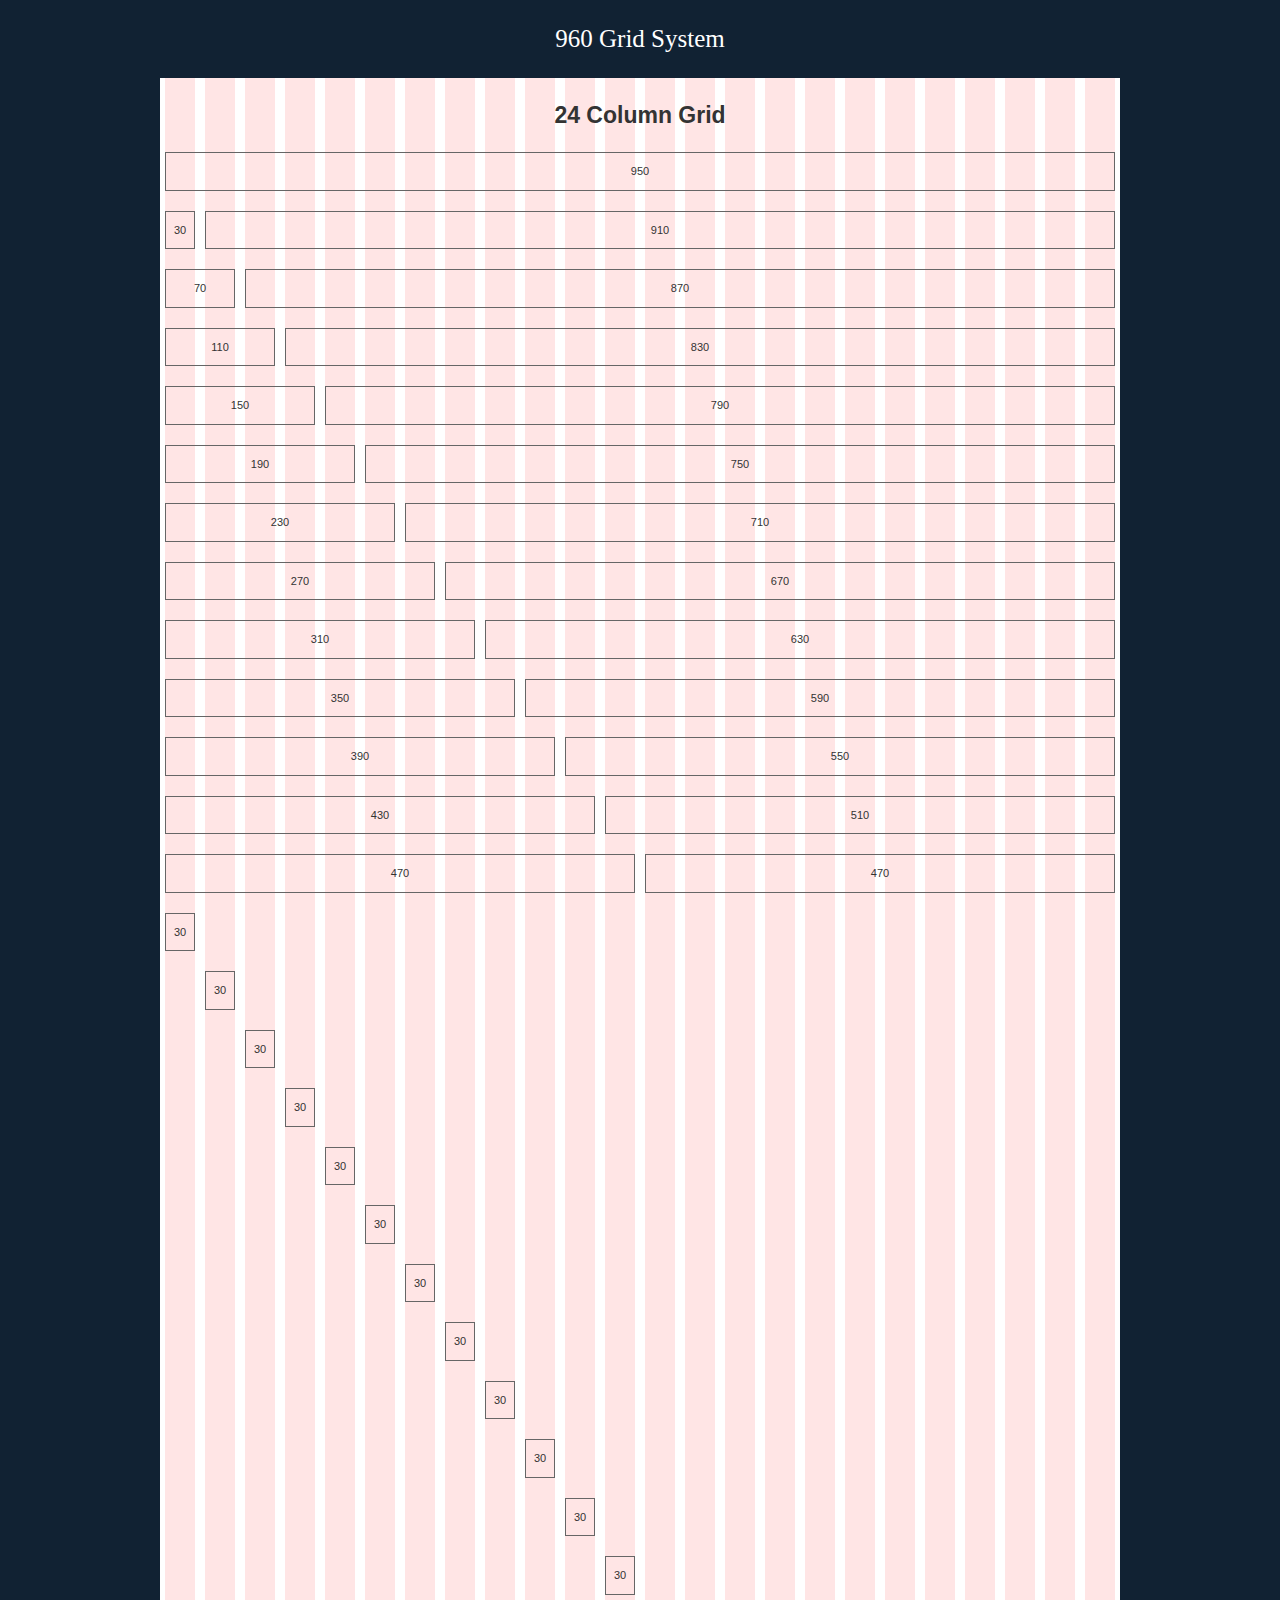
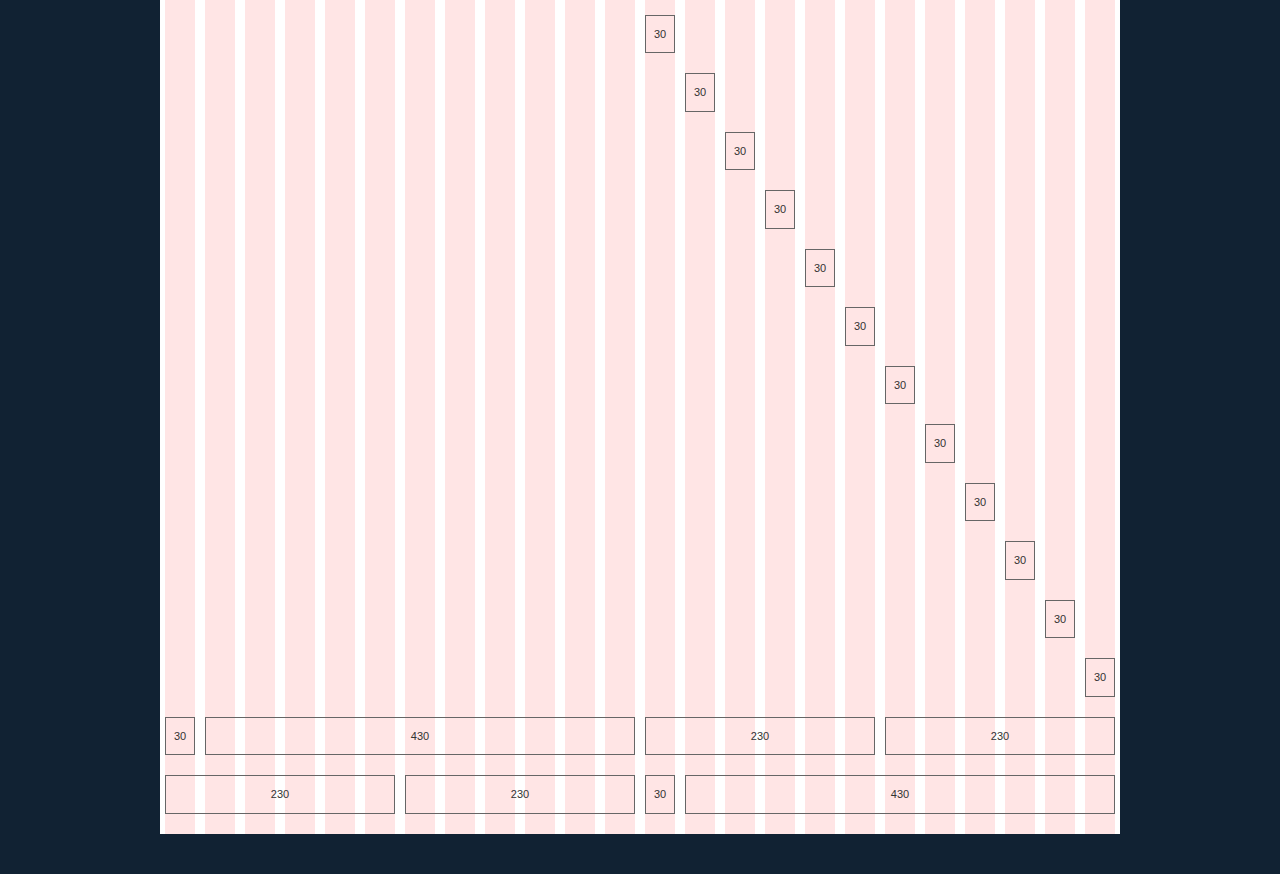
<file: 960-Grid-System-master/code/demo_24_col.html>
<!DOCTYPE html>
<html lang="en">
<head>
<meta charset="utf-8" />
<title>960 Grid System &mdash; Demo</title>
<link rel="stylesheet" href="css/reset.css" />
<link rel="stylesheet" href="css/text.css" />
<link rel="stylesheet" href="css/960_24_col.css" />
<link rel="stylesheet" href="css/demo.css" />
</head>
<body>
<h1>
  <a href="http://960.gs/">960 Grid System</a>
</h1>
<div class="container_24">
  <h2>
    24 Column Grid
  </h2>
  <div class="grid_24">
    <p>
      950
    </p>
  </div>
  <!-- end .grid_24 -->
  <div class="clear"></div>
  <div class="grid_1">
    <p>
      30
    </p>
  </div>
  <!-- end .grid_1 -->
  <div class="grid_23">
    <p>
      910
    </p>
  </div>
  <!-- end .grid_23 -->
  <div class="clear"></div>
  <div class="grid_2">
    <p>
      70
    </p>
  </div>
  <!-- end .grid_2 -->
  <div class="grid_22">
    <p>
      870
    </p>
  </div>
  <!-- end .grid_2 -->
  <div class="clear"></div>
  <div class="grid_3">
    <p>
      110
    </p>
  </div>
  <!-- end .grid_3 -->
  <div class="grid_21">
    <p>
      830
    </p>
  </div>
  <!-- end .grid_21 -->
  <div class="clear"></div>
  <div class="grid_4">
    <p>
      150
    </p>
  </div>
  <!-- end .grid_4 -->
  <div class="grid_20">
    <p>
      790
    </p>
  </div>
  <!-- end .grid_20 -->
  <div class="clear"></div>
  <div class="grid_5">
    <p>
      190
    </p>
  </div>
  <!-- end .grid_5 -->
  <div class="grid_19">
    <p>
      750
    </p>
  </div>
  <!-- end .grid_19 -->
  <div class="clear"></div>
  <div class="grid_6">
    <p>
      230
    </p>
  </div>
  <!-- end .grid_6 -->
  <div class="grid_18">
    <p>
      710
    </p>
  </div>
  <!-- end .grid_18 -->
  <div class="clear"></div>
  <div class="grid_7">
    <p>
      270
    </p>
  </div>
  <!-- end .grid_7 -->
  <div class="grid_17">
    <p>
      670
    </p>
  </div>
  <!-- end .grid_17 -->
  <div class="clear"></div>
  <div class="grid_8">
    <p>
      310
    </p>
  </div>
  <!-- end .grid_8 -->
  <div class="grid_16">
    <p>
      630
    </p>
  </div>
  <!-- end .grid_16 -->
  <div class="clear"></div>
  <div class="grid_9">
    <p>
      350
    </p>
  </div>
  <!-- end .grid_9 -->
  <div class="grid_15">
    <p>
      590
    </p>
  </div>
  <!-- end .grid_15 -->
  <div class="clear"></div>
  <div class="grid_10">
    <p>
      390
    </p>
  </div>
  <!-- end .grid_10 -->
  <div class="grid_14">
    <p>
      550
    </p>
  </div>
  <!-- end .grid_14 -->
  <div class="clear"></div>
  <div class="grid_11">
    <p>
      430
    </p>
  </div>
  <!-- end .grid_11 -->
  <div class="grid_13">
    <p>
      510
    </p>
  </div>
  <!-- end .grid_13 -->
  <div class="clear"></div>
  <div class="grid_12">
    <p>
      470
    </p>
  </div>
  <!-- end .grid_12 -->
  <div class="grid_12">
    <p>
      470
    </p>
  </div>
  <!-- end .grid_12 -->
  <div class="clear"></div>
  <div class="grid_1 suffix_23">
    <p>
      30
    </p>
  </div>
  <!-- end .grid_1.suffix_23 -->
  <div class="clear"></div>
  <div class="grid_1 prefix_1 suffix_22">
    <p>
      30
    </p>
  </div>
  <!-- end .grid_1.prefix_1.suffix_22 -->
  <div class="clear"></div>
  <div class="grid_1 prefix_2 suffix_21">
    <p>
      30
    </p>
  </div>
  <!-- end .grid_1.prefix_2.suffix_21 -->
  <div class="clear"></div>
  <div class="grid_1 prefix_3 suffix_20">
    <p>
      30
    </p>
  </div>
  <!-- end .grid_1.prefix_3.suffix_20 -->
  <div class="clear"></div>
  <div class="grid_1 prefix_4 suffix_19">
    <p>
      30
    </p>
  </div>
  <!-- end .grid_1.prefix_4.suffix_19 -->
  <div class="clear"></div>
  <div class="grid_1 prefix_5 suffix_18">
    <p>
      30
    </p>
  </div>
  <!-- end .grid_1.prefix_5.suffix_18 -->
  <div class="clear"></div>
  <div class="grid_1 prefix_6 suffix_17">
    <p>
      30
    </p>
  </div>
  <!-- end .grid_1.prefix_6.suffix_17 -->
  <div class="clear"></div>
  <div class="grid_1 prefix_7 suffix_16">
    <p>
      30
    </p>
  </div>
  <!-- end .grid_1.prefix_7.suffix_16 -->
  <div class="clear"></div>
  <div class="grid_1 prefix_8 suffix_15">
    <p>
      30
    </p>
  </div>
  <!-- end .grid_1.prefix_8.suffix_15 -->
  <div class="clear"></div>
  <div class="grid_1 prefix_9 suffix_14">
    <p>
      30
    </p>
  </div>
  <!-- end .grid_1.prefix_9.suffix_14 -->
  <div class="clear"></div>
  <div class="grid_1 prefix_10 suffix_13">
    <p>
      30
    </p>
  </div>
  <!-- end .grid_1.prefix_10.suffix_13 -->
  <div class="clear"></div>
  <div class="grid_1 prefix_11 suffix_12">
    <p>
      30
    </p>
  </div>
  <!-- end .grid_1.prefix_11.suffix_12 -->
  <div class="grid_1 prefix_12 suffix_11">
    <p>
      30
    </p>
  </div>
  <!-- end .grid_1.prefix_12.suffix_11 -->
  <div class="clear"></div>
  <div class="grid_1 prefix_13 suffix_10">
    <p>
      30
    </p>
  </div>
  <!-- end .grid_1.prefix_13.suffix_10 -->
  <div class="clear"></div>
  <div class="grid_1 prefix_14 suffix_9">
    <p>
      30
    </p>
  </div>
  <!-- end .grid_1.prefix_14.suffix_9 -->
  <div class="clear"></div>
  <div class="grid_1 prefix_15 suffix_8">
    <p>
      30
    </p>
  </div>
  <!-- end .grid_1.prefix_15.suffix_8 -->
  <div class="clear"></div>
  <div class="grid_1 prefix_16 suffix_7">
    <p>
      30
    </p>
  </div>
  <!-- end .grid_1.prefix_16.suffix_7 -->
  <div class="clear"></div>
  <div class="grid_1 prefix_17 suffix_6">
    <p>
      30
    </p>
  </div>
  <!-- end .grid_1.prefix_17.suffix_6 -->
  <div class="clear"></div>
  <div class="grid_1 prefix_18 suffix_5">
    <p>
      30
    </p>
  </div>
  <!-- end .grid_1.prefix_18.suffix_5 -->
  <div class="clear"></div>
  <div class="grid_1 prefix_19 suffix_4">
    <p>
      30
    </p>
  </div>
  <!-- end .grid_1.prefix_19.suffix_4 -->
  <div class="clear"></div>
  <div class="grid_1 prefix_20 suffix_3">
    <p>
      30
    </p>
  </div>
  <!-- end .grid_1.prefix_20.suffix_3 -->
  <div class="clear"></div>
  <div class="grid_1 prefix_21 suffix_2">
    <p>
      30
    </p>
  </div>
  <!-- end .grid_1.prefix_21.suffix_2 -->
  <div class="clear"></div>
  <div class="grid_1 prefix_22 suffix_1">
    <p>
      30
    </p>
  </div>
  <!-- end .grid_1.prefix_22.suffix_1 -->
  <div class="clear"></div>
  <div class="grid_1 prefix_23">
    <p>
      30
    </p>
  </div>
  <!-- end .grid_1.prefix_23 -->
  <div class="clear"></div>
  <div class="grid_12 push_12">
    <div class="grid_6 alpha">
      <p>
        230
      </p>
    </div>
    <!-- end .grid_6.alpha -->
    <div class="grid_6 omega">
      <p>
        230
      </p>
    </div>
    <!-- end .grid_6.omega -->
    <div class="clear"></div>
    <div class="grid_1 alpha">
      <p>
        30
      </p>
    </div>
    <!-- end .grid_1.alpha -->
    <div class="grid_11 omega">
      <p>
        430
      </p>
    </div>
    <!-- end .grid_11.omega -->
  </div>
  <!-- end .grid_12.push_12 -->
  <div class="grid_12 pull_12">
    <div class="grid_1 alpha">
      <p>
        30
      </p>
    </div>
    <!-- end .grid_1.alpha -->
    <div class="grid_11 omega">
      <p>
        430
      </p>
    </div>
    <!-- end .grid_11.omega -->
    <div class="clear"></div>
    <div class="grid_6 alpha">
      <p>
        230
      </p>
    </div>
    <!-- end .grid_6.alpha -->
    <div class="grid_6 omega">
      <p>
        230
      </p>
    </div>
    <!-- end .grid_6.omega -->
  </div>
  <!-- end .grid_12.pull_12 -->
</div>
<!-- end .container_24 -->
</body>
</html>
</file>
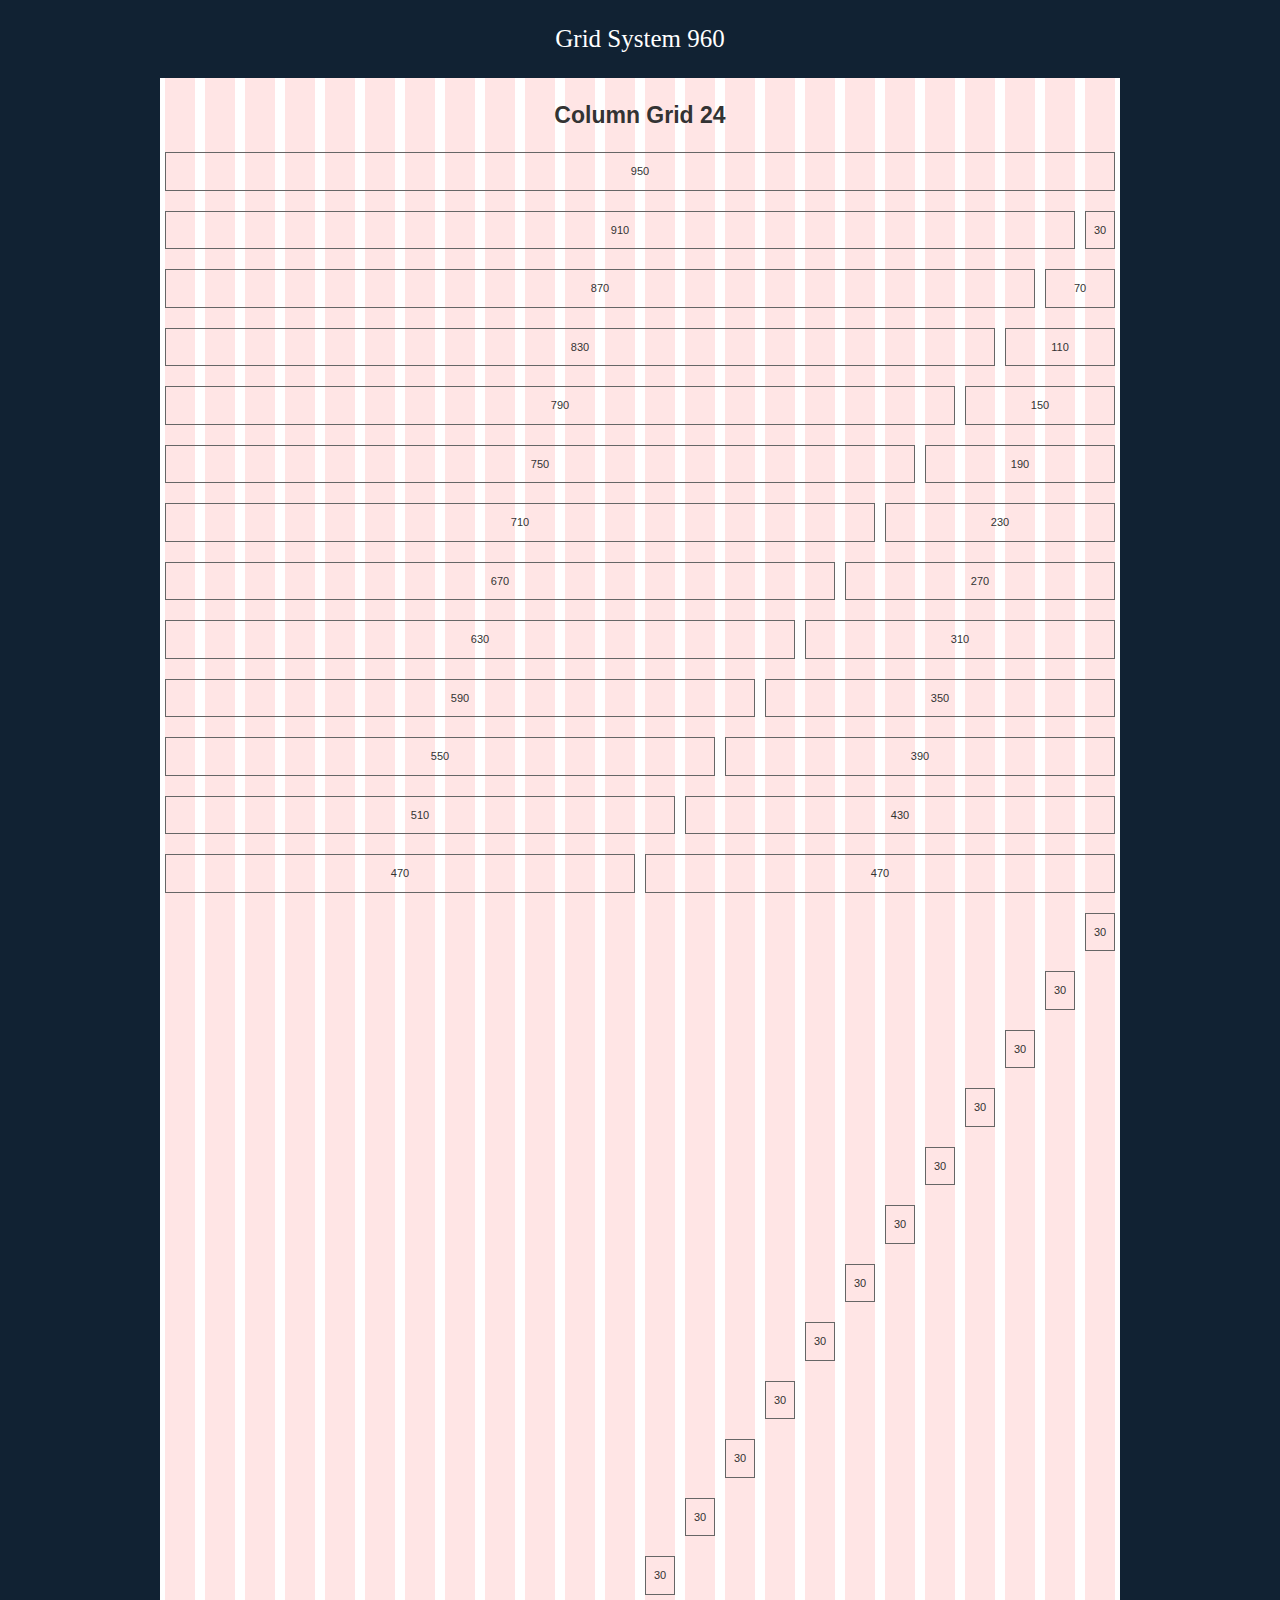
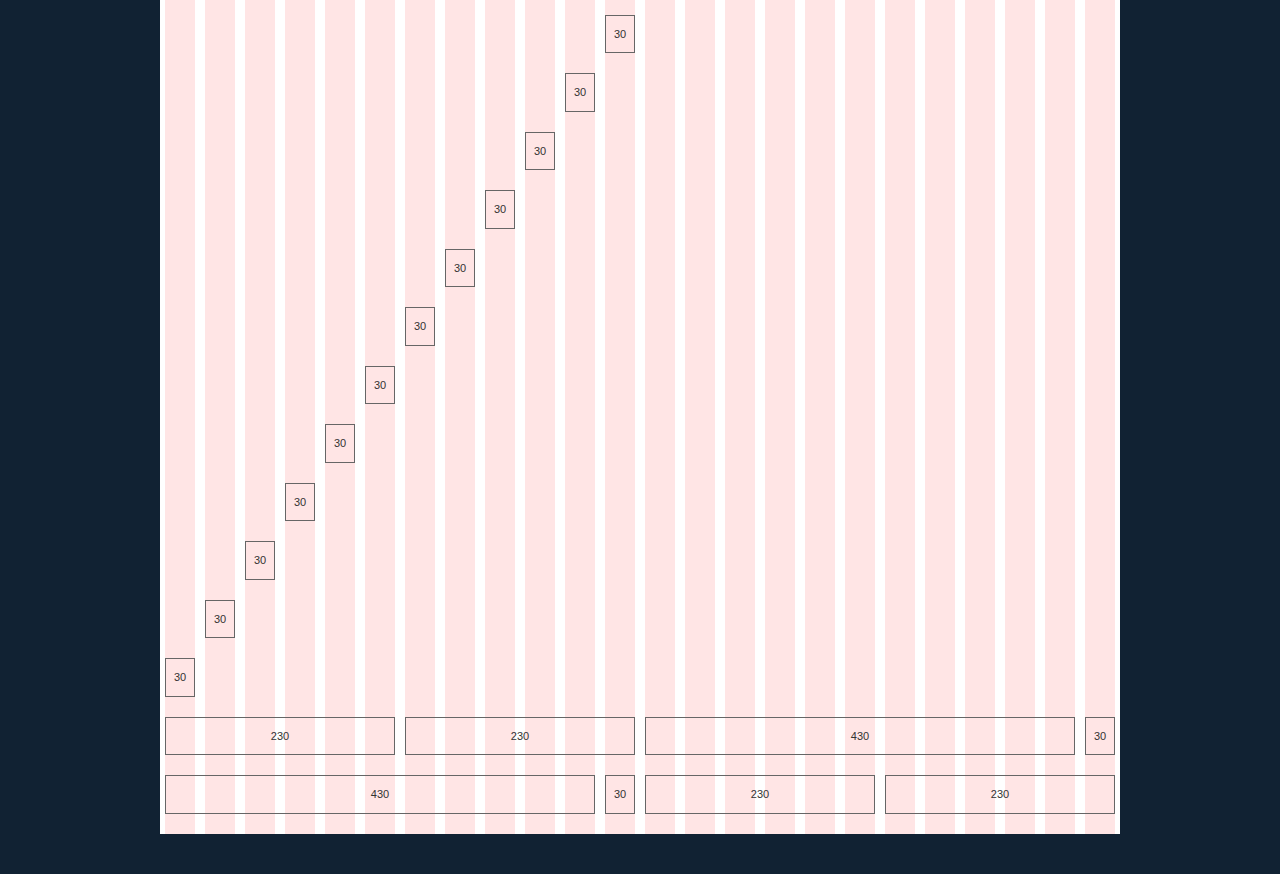
<file: 960-Grid-System-master/code/demo_24_col_rtl.html>
<!DOCTYPE html>
<html lang="en" dir="rtl">
<head>
<meta charset="utf-8" />
<title>960 Grid System &mdash; Demo</title>
<link rel="stylesheet" href="css/reset_rtl.css" />
<link rel="stylesheet" href="css/text_rtl.css" />
<link rel="stylesheet" href="css/960_24_col_rtl.css" />
<link rel="stylesheet" href="css/demo.css" />
</head>
<body>
<h1>
  <a href="http://960.gs/">960 Grid System</a>
</h1>
<div class="container_24">
  <h2>
    24 Column Grid
  </h2>
  <div class="grid_24">
    <p>
      950
    </p>
  </div>
  <!-- end .grid_24 -->
  <div class="clear"></div>
  <div class="grid_1">
    <p>
      30
    </p>
  </div>
  <!-- end .grid_1 -->
  <div class="grid_23">
    <p>
      910
    </p>
  </div>
  <!-- end .grid_23 -->
  <div class="clear"></div>
  <div class="grid_2">
    <p>
      70
    </p>
  </div>
  <!-- end .grid_2 -->
  <div class="grid_22">
    <p>
      870
    </p>
  </div>
  <!-- end .grid_2 -->
  <div class="clear"></div>
  <div class="grid_3">
    <p>
      110
    </p>
  </div>
  <!-- end .grid_3 -->
  <div class="grid_21">
    <p>
      830
    </p>
  </div>
  <!-- end .grid_21 -->
  <div class="clear"></div>
  <div class="grid_4">
    <p>
      150
    </p>
  </div>
  <!-- end .grid_4 -->
  <div class="grid_20">
    <p>
      790
    </p>
  </div>
  <!-- end .grid_20 -->
  <div class="clear"></div>
  <div class="grid_5">
    <p>
      190
    </p>
  </div>
  <!-- end .grid_5 -->
  <div class="grid_19">
    <p>
      750
    </p>
  </div>
  <!-- end .grid_19 -->
  <div class="clear"></div>
  <div class="grid_6">
    <p>
      230
    </p>
  </div>
  <!-- end .grid_6 -->
  <div class="grid_18">
    <p>
      710
    </p>
  </div>
  <!-- end .grid_18 -->
  <div class="clear"></div>
  <div class="grid_7">
    <p>
      270
    </p>
  </div>
  <!-- end .grid_7 -->
  <div class="grid_17">
    <p>
      670
    </p>
  </div>
  <!-- end .grid_17 -->
  <div class="clear"></div>
  <div class="grid_8">
    <p>
      310
    </p>
  </div>
  <!-- end .grid_8 -->
  <div class="grid_16">
    <p>
      630
    </p>
  </div>
  <!-- end .grid_16 -->
  <div class="clear"></div>
  <div class="grid_9">
    <p>
      350
    </p>
  </div>
  <!-- end .grid_9 -->
  <div class="grid_15">
    <p>
      590
    </p>
  </div>
  <!-- end .grid_15 -->
  <div class="clear"></div>
  <div class="grid_10">
    <p>
      390
    </p>
  </div>
  <!-- end .grid_10 -->
  <div class="grid_14">
    <p>
      550
    </p>
  </div>
  <!-- end .grid_14 -->
  <div class="clear"></div>
  <div class="grid_11">
    <p>
      430
    </p>
  </div>
  <!-- end .grid_11 -->
  <div class="grid_13">
    <p>
      510
    </p>
  </div>
  <!-- end .grid_13 -->
  <div class="clear"></div>
  <div class="grid_12">
    <p>
      470
    </p>
  </div>
  <!-- end .grid_12 -->
  <div class="grid_12">
    <p>
      470
    </p>
  </div>
  <!-- end .grid_12 -->
  <div class="clear"></div>
  <div class="grid_1 suffix_23">
    <p>
      30
    </p>
  </div>
  <!-- end .grid_1.suffix_23 -->
  <div class="clear"></div>
  <div class="grid_1 prefix_1 suffix_22">
    <p>
      30
    </p>
  </div>
  <!-- end .grid_1.prefix_1.suffix_22 -->
  <div class="clear"></div>
  <div class="grid_1 prefix_2 suffix_21">
    <p>
      30
    </p>
  </div>
  <!-- end .grid_1.prefix_2.suffix_21 -->
  <div class="clear"></div>
  <div class="grid_1 prefix_3 suffix_20">
    <p>
      30
    </p>
  </div>
  <!-- end .grid_1.prefix_3.suffix_20 -->
  <div class="clear"></div>
  <div class="grid_1 prefix_4 suffix_19">
    <p>
      30
    </p>
  </div>
  <!-- end .grid_1.prefix_4.suffix_19 -->
  <div class="clear"></div>
  <div class="grid_1 prefix_5 suffix_18">
    <p>
      30
    </p>
  </div>
  <!-- end .grid_1.prefix_5.suffix_18 -->
  <div class="clear"></div>
  <div class="grid_1 prefix_6 suffix_17">
    <p>
      30
    </p>
  </div>
  <!-- end .grid_1.prefix_6.suffix_17 -->
  <div class="clear"></div>
  <div class="grid_1 prefix_7 suffix_16">
    <p>
      30
    </p>
  </div>
  <!-- end .grid_1.prefix_7.suffix_16 -->
  <div class="clear"></div>
  <div class="grid_1 prefix_8 suffix_15">
    <p>
      30
    </p>
  </div>
  <!-- end .grid_1.prefix_8.suffix_15 -->
  <div class="clear"></div>
  <div class="grid_1 prefix_9 suffix_14">
    <p>
      30
    </p>
  </div>
  <!-- end .grid_1.prefix_9.suffix_14 -->
  <div class="clear"></div>
  <div class="grid_1 prefix_10 suffix_13">
    <p>
      30
    </p>
  </div>
  <!-- end .grid_1.prefix_10.suffix_13 -->
  <div class="clear"></div>
  <div class="grid_1 prefix_11 suffix_12">
    <p>
      30
    </p>
  </div>
  <!-- end .grid_1.prefix_11.suffix_12 -->
  <div class="grid_1 prefix_12 suffix_11">
    <p>
      30
    </p>
  </div>
  <!-- end .grid_1.prefix_12.suffix_11 -->
  <div class="clear"></div>
  <div class="grid_1 prefix_13 suffix_10">
    <p>
      30
    </p>
  </div>
  <!-- end .grid_1.prefix_13.suffix_10 -->
  <div class="clear"></div>
  <div class="grid_1 prefix_14 suffix_9">
    <p>
      30
    </p>
  </div>
  <!-- end .grid_1.prefix_14.suffix_9 -->
  <div class="clear"></div>
  <div class="grid_1 prefix_15 suffix_8">
    <p>
      30
    </p>
  </div>
  <!-- end .grid_1.prefix_15.suffix_8 -->
  <div class="clear"></div>
  <div class="grid_1 prefix_16 suffix_7">
    <p>
      30
    </p>
  </div>
  <!-- end .grid_1.prefix_16.suffix_7 -->
  <div class="clear"></div>
  <div class="grid_1 prefix_17 suffix_6">
    <p>
      30
    </p>
  </div>
  <!-- end .grid_1.prefix_17.suffix_6 -->
  <div class="clear"></div>
  <div class="grid_1 prefix_18 suffix_5">
    <p>
      30
    </p>
  </div>
  <!-- end .grid_1.prefix_18.suffix_5 -->
  <div class="clear"></div>
  <div class="grid_1 prefix_19 suffix_4">
    <p>
      30
    </p>
  </div>
  <!-- end .grid_1.prefix_19.suffix_4 -->
  <div class="clear"></div>
  <div class="grid_1 prefix_20 suffix_3">
    <p>
      30
    </p>
  </div>
  <!-- end .grid_1.prefix_20.suffix_3 -->
  <div class="clear"></div>
  <div class="grid_1 prefix_21 suffix_2">
    <p>
      30
    </p>
  </div>
  <!-- end .grid_1.prefix_21.suffix_2 -->
  <div class="clear"></div>
  <div class="grid_1 prefix_22 suffix_1">
    <p>
      30
    </p>
  </div>
  <!-- end .grid_1.prefix_22.suffix_1 -->
  <div class="clear"></div>
  <div class="grid_1 prefix_23">
    <p>
      30
    </p>
  </div>
  <!-- end .grid_1.prefix_23 -->
  <div class="clear"></div>
  <div class="grid_12 push_12">
    <div class="grid_6 alpha">
      <p>
        230
      </p>
    </div>
    <!-- end .grid_6.alpha -->
    <div class="grid_6 omega">
      <p>
        230
      </p>
    </div>
    <!-- end .grid_6.omega -->
    <div class="clear"></div>
    <div class="grid_1 alpha">
      <p>
        30
      </p>
    </div>
    <!-- end .grid_1.alpha -->
    <div class="grid_11 omega">
      <p>
        430
      </p>
    </div>
    <!-- end .grid_11.omega -->
  </div>
  <!-- end .grid_12.push_12 -->
  <div class="grid_12 pull_12">
    <div class="grid_1 alpha">
      <p>
        30
      </p>
    </div>
    <!-- end .grid_1.alpha -->
    <div class="grid_11 omega">
      <p>
        430
      </p>
    </div>
    <!-- end .grid_11.omega -->
    <div class="clear"></div>
    <div class="grid_6 alpha">
      <p>
        230
      </p>
    </div>
    <!-- end .grid_6.alpha -->
    <div class="grid_6 omega">
      <p>
        230
      </p>
    </div>
    <!-- end .grid_6.omega -->
  </div>
  <!-- end .grid_12.pull_12 -->
</div>
<!-- end .container_24 -->
</body>
</html>
</file>
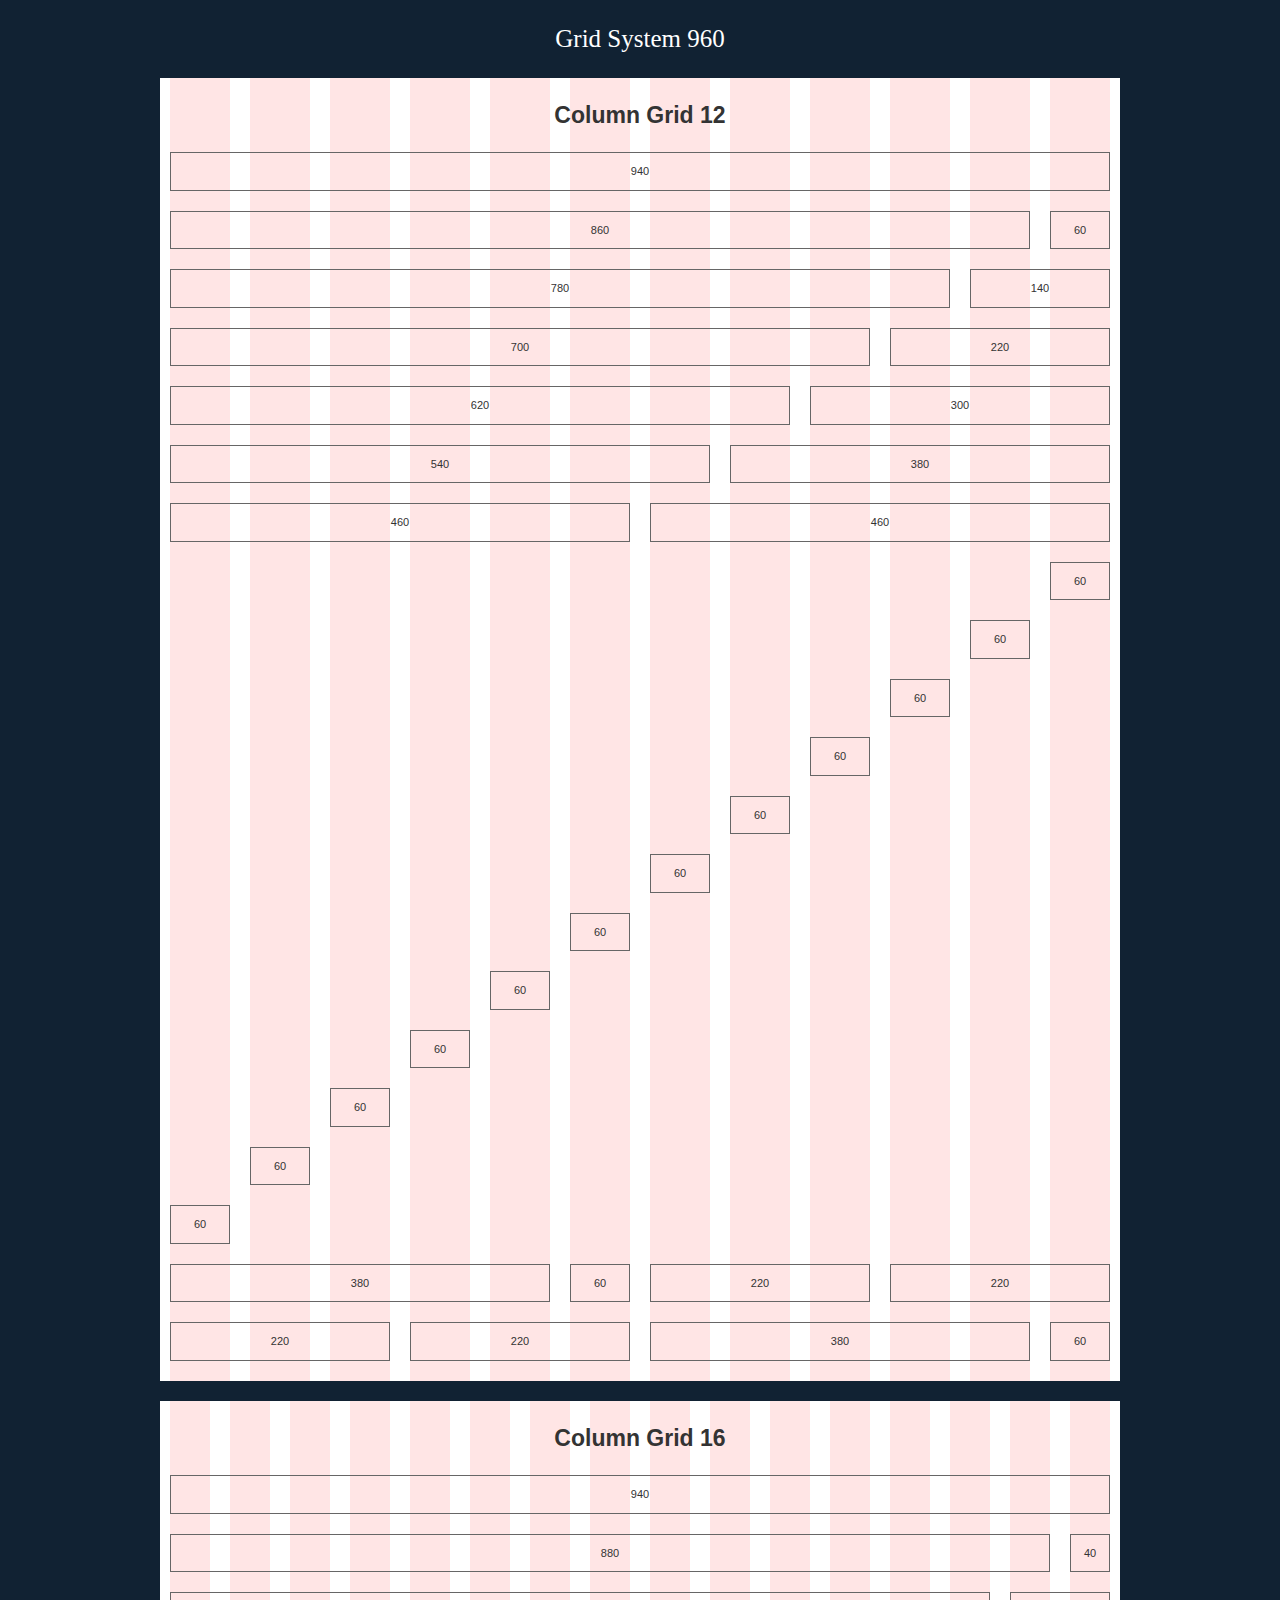
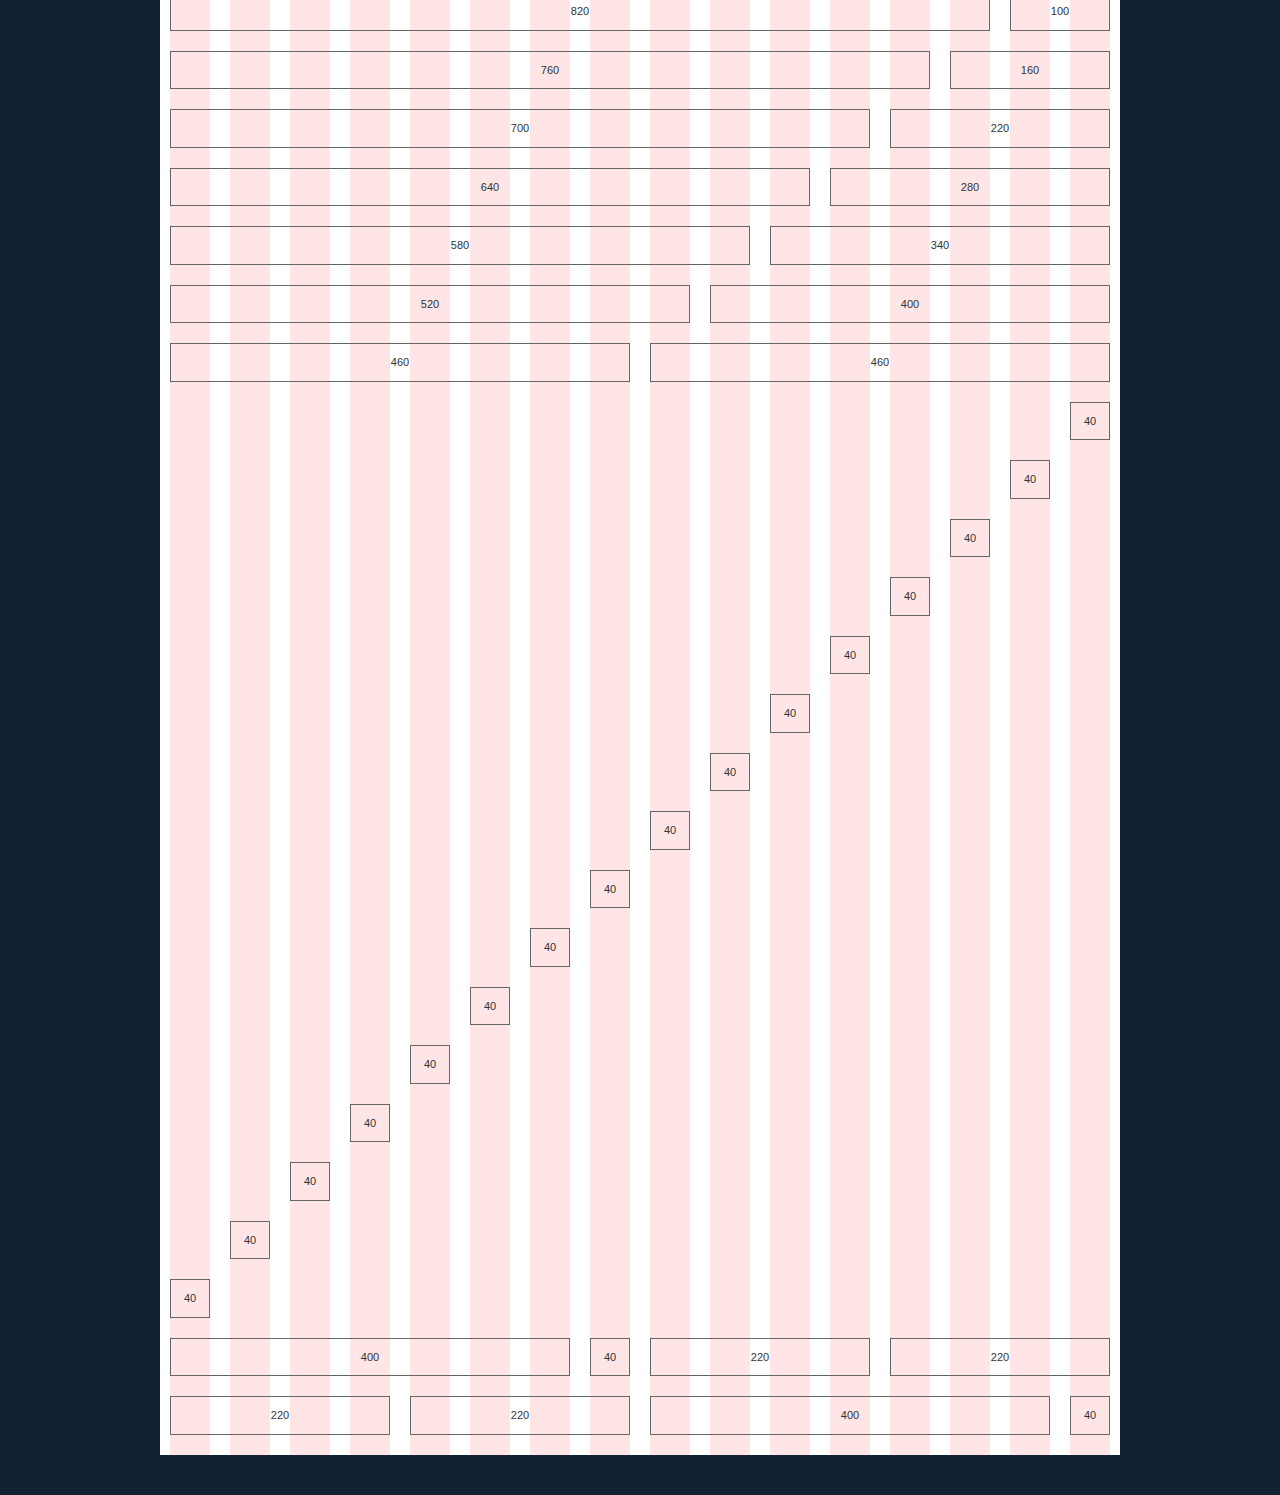
<file: 960-Grid-System-master/code/demo_rtl.html>
<!DOCTYPE html>
<html lang="en" dir="rtl">
<head>
<meta charset="utf-8" />
<title>960 Grid System &mdash; Demo</title>
<link rel="stylesheet" href="css/reset_rtl.css" />
<link rel="stylesheet" href="css/text_rtl.css" />
<link rel="stylesheet" href="css/960_rtl.css" />
<link rel="stylesheet" href="css/demo.css" />
</head>
<body>
<h1>
  <a href="http://960.gs/">960 Grid System</a>
</h1>
<div class="container_12">
  <h2>
    12 Column Grid
  </h2>
  <div class="grid_12">
    <p>
      940
    </p>
  </div>
  <!-- end .grid_12 -->
  <div class="clear"></div>
  <div class="grid_1">
    <p>
      60
    </p>
  </div>
  <!-- end .grid_1 -->
  <div class="grid_11">
    <p>
      860
    </p>
  </div>
  <!-- end .grid_11 -->
  <div class="clear"></div>
  <div class="grid_2">
    <p>
      140
    </p>
  </div>
  <!-- end .grid_2 -->
  <div class="grid_10">
    <p>
      780
    </p>
  </div>
  <!-- end .grid_10 -->
  <div class="clear"></div>
  <div class="grid_3">
    <p>
      220
    </p>
  </div>
  <!-- end .grid_3 -->
  <div class="grid_9">
    <p>
      700
    </p>
  </div>
  <!-- end .grid_9 -->
  <div class="clear"></div>
  <div class="grid_4">
    <p>
      300
    </p>
  </div>
  <!-- end .grid_4 -->
  <div class="grid_8">
    <p>
      620
    </p>
  </div>
  <!-- end .grid_8 -->
  <div class="clear"></div>
  <div class="grid_5">
    <p>
      380
    </p>
  </div>
  <!-- end .grid_5 -->
  <div class="grid_7">
    <p>
      540
    </p>
  </div>
  <!-- end .grid_7 -->
  <div class="clear"></div>
  <div class="grid_6">
    <p>
      460
    </p>
  </div>
  <!-- end .grid_6 -->
  <div class="grid_6">
    <p>
      460
    </p>
  </div>
  <!-- end .grid_6 -->
  <div class="clear"></div>
  <div class="grid_1 suffix_11">
    <p>
      60
    </p>
  </div>
  <!-- end .grid_1.suffix_11 -->
  <div class="clear"></div>
  <div class="grid_1 prefix_1 suffix_10">
    <p>
      60
    </p>
  </div>
  <!-- end .grid_1.prefix_1.suffix_10 -->
  <div class="clear"></div>
  <div class="grid_1 prefix_2 suffix_9">
    <p>
      60
    </p>
  </div>
  <!-- end .grid_1.prefix_2.suffix_9 -->
  <div class="clear"></div>
  <div class="grid_1 prefix_3 suffix_8">
    <p>
      60
    </p>
  </div>
  <!-- end .grid_1.prefix_3.suffix_8 -->
  <div class="clear"></div>
  <div class="grid_1 prefix_4 suffix_7">
    <p>
      60
    </p>
  </div>
  <!-- end .grid_1.prefix_4.suffix_7 -->
  <div class="clear"></div>
  <div class="grid_1 prefix_5 suffix_6">
    <p>
      60
    </p>
  </div>
  <!-- end .grid_1.prefix_5.suffix_6 -->
  <div class="clear"></div>
  <div class="grid_1 prefix_6 suffix_5">
    <p>
      60
    </p>
  </div>
  <!-- end .grid_1.prefix_6.suffix_5 -->
  <div class="clear"></div>
  <div class="grid_1 prefix_7 suffix_4">
    <p>
      60
    </p>
  </div>
  <!-- end .grid_1.prefix_7.suffix_4 -->
  <div class="clear"></div>
  <div class="grid_1 prefix_8 suffix_3">
    <p>
      60
    </p>
  </div>
  <!-- end .grid_1.prefix_8.suffix_3 -->
  <div class="clear"></div>
  <div class="grid_1 prefix_9 suffix_2">
    <p>
      60
    </p>
  </div>
  <!-- end .grid_1.prefix_9.suffix_2 -->
  <div class="clear"></div>
  <div class="grid_1 prefix_10 suffix_1">
    <p>
      60
    </p>
  </div>
  <!-- end .grid_1.prefix_10.suffix_1 -->
  <div class="clear"></div>
  <div class="grid_1 prefix_11">
    <p>
      60
    </p>
  </div>
  <!-- end .grid_1.prefix_11 -->
  <div class="clear"></div>
  <div class="grid_6 push_6">
    <div class="grid_1 alpha">
      <p>
        60
      </p>
    </div>
    <!-- end .grid_1.alpha -->
    <div class="grid_5 omega">
      <p>
        380
      </p>
    </div>
    <!-- end .grid_5.omega -->
    <div class="clear"></div>
    <div class="grid_3 alpha">
      <p>
        220
      </p>
    </div>
    <!-- end .grid_3.alpha -->
    <div class="grid_3 omega">
      <p>
        220
      </p>
    </div>
    <!-- end .grid_3.omega -->
  </div>
  <!-- end .grid_6.push_6 -->
  <div class="grid_6 pull_6">
    <div class="grid_3 alpha">
      <p>
        220
      </p>
    </div>
    <!-- end .grid_3.alpha -->
    <div class="grid_3 omega">
      <p>
        220
      </p>
    </div>
    <!-- end .grid_3.omega -->
    <div class="clear"></div>
    <div class="grid_1 alpha">
      <p>
        60
      </p>
    </div>
    <!-- end .grid_1.alpha -->
    <div class="grid_5 omega">
      <p>
        380
      </p>
    </div>
    <!-- end .grid_5.omega -->
  </div>
  <!-- end .grid_6.pull_6 -->
</div>
<!-- end .container_12 -->
<div class="container_16">
  <h2>
    16 Column Grid
  </h2>
  <div class="grid_16">
    <p>
      940
    </p>
  </div>
  <!-- end .grid_16 -->
  <div class="clear"></div>
  <div class="grid_1">
    <p>
      40
    </p>
  </div>
  <!-- end .grid_1 -->
  <div class="grid_15">
    <p>
      880
    </p>
  </div>
  <!-- end .grid_15 -->
  <div class="clear"></div>
  <div class="grid_2">
    <p>
      100
    </p>
  </div>
  <!-- end .grid_2 -->
  <div class="grid_14">
    <p>
      820
    </p>
  </div>
  <!-- end .grid_14 -->
  <div class="clear"></div>
  <div class="grid_3">
    <p>
      160
    </p>
  </div>
  <!-- end .grid_3 -->
  <div class="grid_13">
    <p>
      760
    </p>
  </div>
  <!-- end .grid_13 -->
  <div class="clear"></div>
  <div class="grid_4">
    <p>
      220
    </p>
  </div>
  <!-- end .grid_4 -->
  <div class="grid_12">
    <p>
      700
    </p>
  </div>
  <!-- end .grid_12 -->
  <div class="clear"></div>
  <div class="grid_5">
    <p>
      280
    </p>
  </div>
  <!-- end .grid_5 -->
  <div class="grid_11">
    <p>
      640
    </p>
  </div>
  <!-- end .grid_11 -->
  <div class="clear"></div>
  <div class="grid_6">
    <p>
      340
    </p>
  </div>
  <!-- end .grid_6 -->
  <div class="grid_10">
    <p>
      580
    </p>
  </div>
  <!-- end .grid_10 -->
  <div class="clear"></div>
  <div class="grid_7">
    <p>
      400
    </p>
  </div>
  <!-- end .grid_7 -->
  <div class="grid_9">
    <p>
      520
    </p>
  </div>
  <!-- end .grid_9 -->
  <div class="clear"></div>
  <div class="grid_8">
    <p>
      460
    </p>
  </div>
  <!-- end .grid_8 -->
  <div class="grid_8">
    <p>
      460
    </p>
  </div>
  <!-- end .grid_8 -->
  <div class="clear"></div>
  <div class="grid_1 suffix_15">
    <p>
      40
    </p>
  </div>
  <!-- end .grid_1.suffix_15 -->
  <div class="clear"></div>
  <div class="grid_1 prefix_1 suffix_14">
    <p>
      40
    </p>
  </div>
  <!-- end .grid_1.prefix_1.suffix_14 -->
  <div class="clear"></div>
  <div class="grid_1 prefix_2 suffix_13">
    <p>
      40
    </p>
  </div>
  <!-- end .grid_1.prefix_2.suffix_13 -->
  <div class="clear"></div>
  <div class="grid_1 prefix_3 suffix_12">
    <p>
      40
    </p>
  </div>
  <!-- end .grid_1.prefix_3.suffix_12 -->
  <div class="clear"></div>
  <div class="grid_1 prefix_4 suffix_11">
    <p>
      40
    </p>
  </div>
  <!-- end .grid_1.prefix_4.suffix_11 -->
  <div class="clear"></div>
  <div class="grid_1 prefix_5 suffix_10">
    <p>
      40
    </p>
  </div>
  <!-- end .grid_1.prefix_5.suffix_10 -->
  <div class="clear"></div>
  <div class="grid_1 prefix_6 suffix_9">
    <p>
      40
    </p>
  </div>
  <!-- end .grid_1.prefix_6.suffix_9 -->
  <div class="clear"></div>
  <div class="grid_1 prefix_7 suffix_8">
    <p>
      40
    </p>
  </div>
  <!-- end .grid_1.prefix_7.suffix_8 -->
  <div class="clear"></div>
  <div class="grid_1 prefix_8 suffix_7">
    <p>
      40
    </p>
  </div>
  <!-- end .grid_1.prefix_8.suffix_7 -->
  <div class="clear"></div>
  <div class="grid_1 prefix_9 suffix_6">
    <p>
      40
    </p>
  </div>
  <!-- end .grid_1.prefix_9.suffix_6 -->
  <div class="clear"></div>
  <div class="grid_1 prefix_10 suffix_5">
    <p>
      40
    </p>
  </div>
  <!-- end .grid_1.prefix_10.suffix_5 -->
  <div class="clear"></div>
  <div class="grid_1 prefix_11 suffix_4">
    <p>
      40
    </p>
  </div>
  <!-- end .grid_1.prefix_11.suffix_4 -->
  <div class="clear"></div>
  <div class="grid_1 prefix_12 suffix_3">
    <p>
      40
    </p>
  </div>
  <!-- end .grid_1.prefix_12.suffix_3 -->
  <div class="clear"></div>
  <div class="grid_1 prefix_13 suffix_2">
    <p>
      40
    </p>
  </div>
  <!-- end .grid_1.prefix_13.suffix_2 -->
  <div class="clear"></div>
  <div class="grid_1 prefix_14 suffix_1">
    <p>
      40
    </p>
  </div>
  <!-- end .grid_1.prefix_14.suffix_1 -->
  <div class="clear"></div>
  <div class="grid_1 prefix_15">
    <p>
      40
    </p>
  </div>
  <!-- end .grid_1.prefix_15 -->
  <div class="clear"></div>
  <div class="grid_8 push_8">
    <div class="grid_1 alpha">
      <p>
        40
      </p>
    </div>
    <!-- end .grid_1.alpha -->
    <div class="grid_7 omega">
      <p>
        400
      </p>
    </div>
    <!-- end .grid_7.omega -->
    <div class="clear"></div>
    <div class="grid_4 alpha">
      <p>
        220
      </p>
    </div>
    <!-- end .grid_4.alpha -->
    <div class="grid_4 omega">
      <p>
        220
      </p>
    </div>
    <!-- end .grid_4.omega -->
  </div>
  <!-- end .grid_8.push_8 -->
  <div class="grid_8 pull_8">
    <div class="grid_4 alpha">
      <p>
        220
      </p>
    </div>
    <!-- end .grid_4.alpha -->
    <div class="grid_4 omega">
      <p>
        220
      </p>
    </div>
    <!-- end .grid_4.omega -->
    <div class="clear"></div>
    <div class="grid_1 alpha">
      <p>
        40
      </p>
    </div>
    <!-- end .grid_1.alpha -->
    <div class="grid_7 omega">
      <p>
        400
      </p>
    </div>
    <!-- end .grid_7.omega -->
  </div>
  <!-- end .grid_8.pull_8 -->
</div>
<!-- end .container_16 -->
</body>
</html>
</file>
<file: 960-Grid-System-master/code/css/text.css>
/*
  960 Grid System ~ Text CSS.
  Learn more ~ http://960.gs/

  Licensed under GPL and MIT.
*/

/* `Basic HTML
----------------------------------------------------------------------------------------------------*/

body {
  font: 13px/1.5 "Helvetica Neue", Arial, "Liberation Sans", FreeSans, sans-serif;
}

pre,
code {
  font-family: "DejaVu Sans Mono", Menlo, Consolas, monospace;
}

hr {
  border: 0 solid #ccc;
  border-top-width: 1px;
  clear: both;
  height: 0;
}

/* `Headings
----------------------------------------------------------------------------------------------------*/

h1 {
  font-size: 25px;
}

h2 {
  font-size: 23px;
}

h3 {
  font-size: 21px;
}

h4 {
  font-size: 19px;
}

h5 {
  font-size: 17px;
}

h6 {
  font-size: 15px;
}

/* `Spacing
----------------------------------------------------------------------------------------------------*/

ol {
  list-style: decimal;
}

ul {
  list-style: disc;
}

li {
  margin-left: 30px;
}

p,
dl,
hr,
h1,
h2,
h3,
h4,
h5,
h6,
ol,
ul,
pre,
table,
address,
fieldset,
figure {
  margin-bottom: 20px;
}
</file>
<file: 960-Grid-System-master/code/css/960.css>
/*
  960 Grid System ~ Core CSS.
  Learn more ~ http://960.gs/

  Licensed under GPL and MIT.
*/

/*
  Forces backgrounds to span full width,
  even if there is horizontal scrolling.
  Increase this if your layout is wider.

  Note: IE6 works fine without this fix.
*/

body {
  min-width: 960px;
}

/* `Container
----------------------------------------------------------------------------------------------------*/

.container_12,
.container_16 {
  margin-left: auto;
  margin-right: auto;
  width: 960px;
}

/* `Grid >> Global
----------------------------------------------------------------------------------------------------*/

.grid_1,
.grid_2,
.grid_3,
.grid_4,
.grid_5,
.grid_6,
.grid_7,
.grid_8,
.grid_9,
.grid_10,
.grid_11,
.grid_12,
.grid_13,
.grid_14,
.grid_15,
.grid_16 {
  display: inline;
  float: left;
  margin-left: 10px;
  margin-right: 10px;
}

.push_1, .pull_1,
.push_2, .pull_2,
.push_3, .pull_3,
.push_4, .pull_4,
.push_5, .pull_5,
.push_6, .pull_6,
.push_7, .pull_7,
.push_8, .pull_8,
.push_9, .pull_9,
.push_10, .pull_10,
.push_11, .pull_11,
.push_12, .pull_12,
.push_13, .pull_13,
.push_14, .pull_14,
.push_15, .pull_15 {
  position: relative;
}

.container_12 .grid_3,
.container_16 .grid_4 {
  width: 220px;
}

.container_12 .grid_6,
.container_16 .grid_8 {
  width: 460px;
}

.container_12 .grid_9,
.container_16 .grid_12 {
  width: 700px;
}

.container_12 .grid_12,
.container_16 .grid_16 {
  width: 940px;
}

/* `Grid >> Children (Alpha ~ First, Omega ~ Last)
----------------------------------------------------------------------------------------------------*/

.alpha {
  margin-left: 0;
}

.omega {
  margin-right: 0;
}

/* `Grid >> 12 Columns
----------------------------------------------------------------------------------------------------*/

.container_12 .grid_1 {
  width: 60px;
}

.container_12 .grid_2 {
  width: 140px;
}

.container_12 .grid_4 {
  width: 300px;
}

.container_12 .grid_5 {
  width: 380px;
}

.container_12 .grid_7 {
  width: 540px;
}

.container_12 .grid_8 {
  width: 620px;
}

.container_12 .grid_10 {
  width: 780px;
}

.container_12 .grid_11 {
  width: 860px;
}

/* `Grid >> 16 Columns
----------------------------------------------------------------------------------------------------*/

.container_16 .grid_1 {
  width: 40px;
}

.container_16 .grid_2 {
  width: 100px;
}

.container_16 .grid_3 {
  width: 160px;
}

.container_16 .grid_5 {
  width: 280px;
}

.container_16 .grid_6 {
  width: 340px;
}

.container_16 .grid_7 {
  width: 400px;
}

.container_16 .grid_9 {
  width: 520px;
}

.container_16 .grid_10 {
  width: 580px;
}

.container_16 .grid_11 {
  width: 640px;
}

.container_16 .grid_13 {
  width: 760px;
}

.container_16 .grid_14 {
  width: 820px;
}

.container_16 .grid_15 {
  width: 880px;
}

/* `Prefix Extra Space >> Global
----------------------------------------------------------------------------------------------------*/

.container_12 .prefix_3,
.container_16 .prefix_4 {
  padding-left: 240px;
}

.container_12 .prefix_6,
.container_16 .prefix_8 {
  padding-left: 480px;
}

.container_12 .prefix_9,
.container_16 .prefix_12 {
  padding-left: 720px;
}

/* `Prefix Extra Space >> 12 Columns
----------------------------------------------------------------------------------------------------*/

.container_12 .prefix_1 {
  padding-left: 80px;
}

.container_12 .prefix_2 {
  padding-left: 160px;
}

.container_12 .prefix_4 {
  padding-left: 320px;
}

.container_12 .prefix_5 {
  padding-left: 400px;
}

.container_12 .prefix_7 {
  padding-left: 560px;
}

.container_12 .prefix_8 {
  padding-left: 640px;
}

.container_12 .prefix_10 {
  padding-left: 800px;
}

.container_12 .prefix_11 {
  padding-left: 880px;
}

/* `Prefix Extra Space >> 16 Columns
----------------------------------------------------------------------------------------------------*/

.container_16 .prefix_1 {
  padding-left: 60px;
}

.container_16 .prefix_2 {
  padding-left: 120px;
}

.container_16 .prefix_3 {
  padding-left: 180px;
}

.container_16 .prefix_5 {
  padding-left: 300px;
}

.container_16 .prefix_6 {
  padding-left: 360px;
}

.container_16 .prefix_7 {
  padding-left: 420px;
}

.container_16 .prefix_9 {
  padding-left: 540px;
}

.container_16 .prefix_10 {
  padding-left: 600px;
}

.container_16 .prefix_11 {
  padding-left: 660px;
}

.container_16 .prefix_13 {
  padding-left: 780px;
}

.container_16 .prefix_14 {
  padding-left: 840px;
}

.container_16 .prefix_15 {
  padding-left: 900px;
}

/* `Suffix Extra Space >> Global
----------------------------------------------------------------------------------------------------*/

.container_12 .suffix_3,
.container_16 .suffix_4 {
  padding-right: 240px;
}

.container_12 .suffix_6,
.container_16 .suffix_8 {
  padding-right: 480px;
}

.container_12 .suffix_9,
.container_16 .suffix_12 {
  padding-right: 720px;
}

/* `Suffix Extra Space >> 12 Columns
----------------------------------------------------------------------------------------------------*/

.container_12 .suffix_1 {
  padding-right: 80px;
}

.container_12 .suffix_2 {
  padding-right: 160px;
}

.container_12 .suffix_4 {
  padding-right: 320px;
}

.container_12 .suffix_5 {
  padding-right: 400px;
}

.container_12 .suffix_7 {
  padding-right: 560px;
}

.container_12 .suffix_8 {
  padding-right: 640px;
}

.container_12 .suffix_10 {
  padding-right: 800px;
}

.container_12 .suffix_11 {
  padding-right: 880px;
}

/* `Suffix Extra Space >> 16 Columns
----------------------------------------------------------------------------------------------------*/

.container_16 .suffix_1 {
  padding-right: 60px;
}

.container_16 .suffix_2 {
  padding-right: 120px;
}

.container_16 .suffix_3 {
  padding-right: 180px;
}

.container_16 .suffix_5 {
  padding-right: 300px;
}

.container_16 .suffix_6 {
  padding-right: 360px;
}

.container_16 .suffix_7 {
  padding-right: 420px;
}

.container_16 .suffix_9 {
  padding-right: 540px;
}

.container_16 .suffix_10 {
  padding-right: 600px;
}

.container_16 .suffix_11 {
  padding-right: 660px;
}

.container_16 .suffix_13 {
  padding-right: 780px;
}

.container_16 .suffix_14 {
  padding-right: 840px;
}

.container_16 .suffix_15 {
  padding-right: 900px;
}

/* `Push Space >> Global
----------------------------------------------------------------------------------------------------*/

.container_12 .push_3,
.container_16 .push_4 {
  left: 240px;
}

.container_12 .push_6,
.container_16 .push_8 {
  left: 480px;
}

.container_12 .push_9,
.container_16 .push_12 {
  left: 720px;
}

/* `Push Space >> 12 Columns
----------------------------------------------------------------------------------------------------*/

.container_12 .push_1 {
  left: 80px;
}

.container_12 .push_2 {
  left: 160px;
}

.container_12 .push_4 {
  left: 320px;
}

.container_12 .push_5 {
  left: 400px;
}

.container_12 .push_7 {
  left: 560px;
}

.container_12 .push_8 {
  left: 640px;
}

.container_12 .push_10 {
  left: 800px;
}

.container_12 .push_11 {
  left: 880px;
}

/* `Push Space >> 16 Columns
----------------------------------------------------------------------------------------------------*/

.container_16 .push_1 {
  left: 60px;
}

.container_16 .push_2 {
  left: 120px;
}

.container_16 .push_3 {
  left: 180px;
}

.container_16 .push_5 {
  left: 300px;
}

.container_16 .push_6 {
  left: 360px;
}

.container_16 .push_7 {
  left: 420px;
}

.container_16 .push_9 {
  left: 540px;
}

.container_16 .push_10 {
  left: 600px;
}

.container_16 .push_11 {
  left: 660px;
}

.container_16 .push_13 {
  left: 780px;
}

.container_16 .push_14 {
  left: 840px;
}

.container_16 .push_15 {
  left: 900px;
}

/* `Pull Space >> Global
----------------------------------------------------------------------------------------------------*/

.container_12 .pull_3,
.container_16 .pull_4 {
  left: -240px;
}

.container_12 .pull_6,
.container_16 .pull_8 {
  left: -480px;
}

.container_12 .pull_9,
.container_16 .pull_12 {
  left: -720px;
}

/* `Pull Space >> 12 Columns
----------------------------------------------------------------------------------------------------*/

.container_12 .pull_1 {
  left: -80px;
}

.container_12 .pull_2 {
  left: -160px;
}

.container_12 .pull_4 {
  left: -320px;
}

.container_12 .pull_5 {
  left: -400px;
}

.container_12 .pull_7 {
  left: -560px;
}

.container_12 .pull_8 {
  left: -640px;
}

.container_12 .pull_10 {
  left: -800px;
}

.container_12 .pull_11 {
  left: -880px;
}

/* `Pull Space >> 16 Columns
----------------------------------------------------------------------------------------------------*/

.container_16 .pull_1 {
  left: -60px;
}

.container_16 .pull_2 {
  left: -120px;
}

.container_16 .pull_3 {
  left: -180px;
}

.container_16 .pull_5 {
  left: -300px;
}

.container_16 .pull_6 {
  left: -360px;
}

.container_16 .pull_7 {
  left: -420px;
}

.container_16 .pull_9 {
  left: -540px;
}

.container_16 .pull_10 {
  left: -600px;
}

.container_16 .pull_11 {
  left: -660px;
}

.container_16 .pull_13 {
  left: -780px;
}

.container_16 .pull_14 {
  left: -840px;
}

.container_16 .pull_15 {
  left: -900px;
}

/* `Clear Floated Elements
----------------------------------------------------------------------------------------------------*/

/* http://sonspring.com/journal/clearing-floats */

.clear {
  clear: both;
  display: block;
  overflow: hidden;
  visibility: hidden;
  width: 0;
  height: 0;
}

/* http://www.yuiblog.com/blog/2010/09/27/clearfix-reloaded-overflowhidden-demystified */

.clearfix:before,
.clearfix:after,
.container_12:before,
.container_12:after,
.container_16:before,
.container_16:after {
  content: '.';
  display: block;
  overflow: hidden;
  visibility: hidden;
  font-size: 0;
  line-height: 0;
  width: 0;
  height: 0;
}

.clearfix:after,
.container_12:after,
.container_16:after {
  clear: both;
}

/*
  The following zoom:1 rule is specifically for IE6 + IE7.
  Move to separate stylesheet if invalid CSS is a problem.
*/

.clearfix,
.container_12,
.container_16 {
  zoom: 1;
}
</file>
<file: 960-Grid-System-master/code/css/demo.css>
body {
  background: #123;
  color: #333;
  font-size: 11px;
  height: auto;
  padding-bottom: 20px;
}

a {
  color: #fff;
  text-decoration: none;
}

a:hover {
  text-decoration: underline;
}

h1 {
  font-family: Georgia, serif;
  font-weight: normal;
  padding-top: 20px;
  text-align: center;
}

h2 {
  padding-top: 20px;
  text-align: center;
}

p {
  border: 1px solid #666;
  overflow: hidden;
  padding: 10px 0;
  text-align: center;
}

.container_12,
.container_16,
.container_24 {
  background-color: #fff;
  background-repeat: repeat-y;
  margin-bottom: 20px;
}

.container_12 {
  background-image: url(../img/12_col.gif);
}

.container_16 {
  background-image: url(../img/16_col.gif);
}

.container_24 {
  background-image: url(../img/24_col.gif);
}
</file>
<file: 960-Grid-System-master/code/css/960_24_col.css>
/*
  960 Grid System ~ Core CSS.
  Learn more ~ http://960.gs/

  Licensed under GPL and MIT.
*/

/*
  Forces backgrounds to span full width,
  even if there is horizontal scrolling.
  Increase this if your layout is wider.

  Note: IE6 works fine without this fix.
*/

body {
  min-width: 960px;
}

/* `Container
----------------------------------------------------------------------------------------------------*/

.container_24 {
  margin-left: auto;
  margin-right: auto;
  width: 960px;
}

/* `Grid >> Global
----------------------------------------------------------------------------------------------------*/

.grid_1,
.grid_2,
.grid_3,
.grid_4,
.grid_5,
.grid_6,
.grid_7,
.grid_8,
.grid_9,
.grid_10,
.grid_11,
.grid_12,
.grid_13,
.grid_14,
.grid_15,
.grid_16,
.grid_17,
.grid_18,
.grid_19,
.grid_20,
.grid_21,
.grid_22,
.grid_23,
.grid_24 {
  display: inline;
  float: left;
  margin-left: 5px;
  margin-right: 5px;
}

.push_1, .pull_1,
.push_2, .pull_2,
.push_3, .pull_3,
.push_4, .pull_4,
.push_5, .pull_5,
.push_6, .pull_6,
.push_7, .pull_7,
.push_8, .pull_8,
.push_9, .pull_9,
.push_10, .pull_10,
.push_11, .pull_11,
.push_12, .pull_12,
.push_13, .pull_13,
.push_14, .pull_14,
.push_15, .pull_15,
.push_16, .pull_16,
.push_17, .pull_17,
.push_18, .pull_18,
.push_19, .pull_19,
.push_20, .pull_20,
.push_21, .pull_21,
.push_22, .pull_22,
.push_23, .pull_23 {
  position: relative;
}

/* `Grid >> Children (Alpha ~ First, Omega ~ Last)
----------------------------------------------------------------------------------------------------*/

.alpha {
  margin-left: 0;
}

.omega {
  margin-right: 0;
}

/* `Grid >> 24 Columns
----------------------------------------------------------------------------------------------------*/

.container_24 .grid_1 {
  width: 30px;
}

.container_24 .grid_2 {
  width: 70px;
}

.container_24 .grid_3 {
  width: 110px;
}

.container_24 .grid_4 {
  width: 150px;
}

.container_24 .grid_5 {
  width: 190px;
}

.container_24 .grid_6 {
  width: 230px;
}

.container_24 .grid_7 {
  width: 270px;
}

.container_24 .grid_8 {
  width: 310px;
}

.container_24 .grid_9 {
  width: 350px;
}

.container_24 .grid_10 {
  width: 390px;
}

.container_24 .grid_11 {
  width: 430px;
}

.container_24 .grid_12 {
  width: 470px;
}

.container_24 .grid_13 {
  width: 510px;
}

.container_24 .grid_14 {
  width: 550px;
}

.container_24 .grid_15 {
  width: 590px;
}

.container_24 .grid_16 {
  width: 630px;
}

.container_24 .grid_17 {
  width: 670px;
}

.container_24 .grid_18 {
  width: 710px;
}

.container_24 .grid_19 {
  width: 750px;
}

.container_24 .grid_20 {
  width: 790px;
}

.container_24 .grid_21 {
  width: 830px;
}

.container_24 .grid_22 {
  width: 870px;
}

.container_24 .grid_23 {
  width: 910px;
}

.container_24 .grid_24 {
  width: 950px;
}

/* `Prefix Extra Space >> 24 Columns
----------------------------------------------------------------------------------------------------*/

.container_24 .prefix_1 {
  padding-left: 40px;
}

.container_24 .prefix_2 {
  padding-left: 80px;
}

.container_24 .prefix_3 {
  padding-left: 120px;
}

.container_24 .prefix_4 {
  padding-left: 160px;
}

.container_24 .prefix_5 {
  padding-left: 200px;
}

.container_24 .prefix_6 {
  padding-left: 240px;
}

.container_24 .prefix_7 {
  padding-left: 280px;
}

.container_24 .prefix_8 {
  padding-left: 320px;
}

.container_24 .prefix_9 {
  padding-left: 360px;
}

.container_24 .prefix_10 {
  padding-left: 400px;
}

.container_24 .prefix_11 {
  padding-left: 440px;
}

.container_24 .prefix_12 {
  padding-left: 480px;
}

.container_24 .prefix_13 {
  padding-left: 520px;
}

.container_24 .prefix_14 {
  padding-left: 560px;
}

.container_24 .prefix_15 {
  padding-left: 600px;
}

.container_24 .prefix_16 {
  padding-left: 640px;
}

.container_24 .prefix_17 {
  padding-left: 680px;
}

.container_24 .prefix_18 {
  padding-left: 720px;
}

.container_24 .prefix_19 {
  padding-left: 760px;
}

.container_24 .prefix_20 {
  padding-left: 800px;
}

.container_24 .prefix_21 {
  padding-left: 840px;
}

.container_24 .prefix_22 {
  padding-left: 880px;
}

.container_24 .prefix_23 {
  padding-left: 920px;
}

/* `Suffix Extra Space >> 24 Columns
----------------------------------------------------------------------------------------------------*/

.container_24 .suffix_1 {
  padding-right: 40px;
}

.container_24 .suffix_2 {
  padding-right: 80px;
}

.container_24 .suffix_3 {
  padding-right: 120px;
}

.container_24 .suffix_4 {
  padding-right: 160px;
}

.container_24 .suffix_5 {
  padding-right: 200px;
}

.container_24 .suffix_6 {
  padding-right: 240px;
}

.container_24 .suffix_7 {
  padding-right: 280px;
}

.container_24 .suffix_8 {
  padding-right: 320px;
}

.container_24 .suffix_9 {
  padding-right: 360px;
}

.container_24 .suffix_10 {
  padding-right: 400px;
}

.container_24 .suffix_11 {
  padding-right: 440px;
}

.container_24 .suffix_12 {
  padding-right: 480px;
}

.container_24 .suffix_13 {
  padding-right: 520px;
}

.container_24 .suffix_14 {
  padding-right: 560px;
}

.container_24 .suffix_15 {
  padding-right: 600px;
}

.container_24 .suffix_16 {
  padding-right: 640px;
}

.container_24 .suffix_17 {
  padding-right: 680px;
}

.container_24 .suffix_18 {
  padding-right: 720px;
}

.container_24 .suffix_19 {
  padding-right: 760px;
}

.container_24 .suffix_20 {
  padding-right: 800px;
}

.container_24 .suffix_21 {
  padding-right: 840px;
}

.container_24 .suffix_22 {
  padding-right: 880px;
}

.container_24 .suffix_23 {
  padding-right: 920px;
}

/* `Push Space >> 24 Columns
----------------------------------------------------------------------------------------------------*/

.container_24 .push_1 {
  left: 40px;
}

.container_24 .push_2 {
  left: 80px;
}

.container_24 .push_3 {
  left: 120px;
}

.container_24 .push_4 {
  left: 160px;
}

.container_24 .push_5 {
  left: 200px;
}

.container_24 .push_6 {
  left: 240px;
}

.container_24 .push_7 {
  left: 280px;
}

.container_24 .push_8 {
  left: 320px;
}

.container_24 .push_9 {
  left: 360px;
}

.container_24 .push_10 {
  left: 400px;
}

.container_24 .push_11 {
  left: 440px;
}

.container_24 .push_12 {
  left: 480px;
}

.container_24 .push_13 {
  left: 520px;
}

.container_24 .push_14 {
  left: 560px;
}

.container_24 .push_15 {
  left: 600px;
}

.container_24 .push_16 {
  left: 640px;
}

.container_24 .push_17 {
  left: 680px;
}

.container_24 .push_18 {
  left: 720px;
}

.container_24 .push_19 {
  left: 760px;
}

.container_24 .push_20 {
  left: 800px;
}

.container_24 .push_21 {
  left: 840px;
}

.container_24 .push_22 {
  left: 880px;
}

.container_24 .push_23 {
  left: 920px;
}

/* `Pull Space >> 24 Columns
----------------------------------------------------------------------------------------------------*/

.container_24 .pull_1 {
  left: -40px;
}

.container_24 .pull_2 {
  left: -80px;
}

.container_24 .pull_3 {
  left: -120px;
}

.container_24 .pull_4 {
  left: -160px;
}

.container_24 .pull_5 {
  left: -200px;
}

.container_24 .pull_6 {
  left: -240px;
}

.container_24 .pull_7 {
  left: -280px;
}

.container_24 .pull_8 {
  left: -320px;
}

.container_24 .pull_9 {
  left: -360px;
}

.container_24 .pull_10 {
  left: -400px;
}

.container_24 .pull_11 {
  left: -440px;
}

.container_24 .pull_12 {
  left: -480px;
}

.container_24 .pull_13 {
  left: -520px;
}

.container_24 .pull_14 {
  left: -560px;
}

.container_24 .pull_15 {
  left: -600px;
}

.container_24 .pull_16 {
  left: -640px;
}

.container_24 .pull_17 {
  left: -680px;
}

.container_24 .pull_18 {
  left: -720px;
}

.container_24 .pull_19 {
  left: -760px;
}

.container_24 .pull_20 {
  left: -800px;
}

.container_24 .pull_21 {
  left: -840px;
}

.container_24 .pull_22 {
  left: -880px;
}

.container_24 .pull_23 {
  left: -920px;
}

/* `Clear Floated Elements
----------------------------------------------------------------------------------------------------*/

/* http://sonspring.com/journal/clearing-floats */

.clear {
  clear: both;
  display: block;
  overflow: hidden;
  visibility: hidden;
  width: 0;
  height: 0;
}

/* http://www.yuiblog.com/blog/2010/09/27/clearfix-reloaded-overflowhidden-demystified */

.clearfix:before,
.clearfix:after,
.container_24:before,
.container_24:after {
  content: '.';
  display: block;
  overflow: hidden;
  visibility: hidden;
  font-size: 0;
  line-height: 0;
  width: 0;
  height: 0;
}

.clearfix:after,
.container_24:after {
  clear: both;
}

/*
  The following zoom:1 rule is specifically for IE6 + IE7.
  Move to separate stylesheet if invalid CSS is a problem.
*/

.clearfix,
.container_24 {
  zoom: 1;
}
</file>
<file: 960-Grid-System-master/code/css/text_rtl.css>
/*
  960 Grid System ~ Text CSS.
  Learn more ~ http://960.gs/

  Licensed under GPL and MIT.
*/

/* `Basic HTML
----------------------------------------------------------------------------------------------------*/

body {
  font: 13px/1.5 "Helvetica Neue", Arial, "Liberation Sans", FreeSans, sans-serif;
}

pre,
code {
  font-family: "DejaVu Sans Mono", Menlo, Consolas, monospace;
}

hr {
  border: 0 solid #ccc;
  border-top-width: 1px;
  clear: both;
  height: 0;
}

/* `Headings
----------------------------------------------------------------------------------------------------*/

h1 {
  font-size: 25px;
}

h2 {
  font-size: 23px;
}

h3 {
  font-size: 21px;
}

h4 {
  font-size: 19px;
}

h5 {
  font-size: 17px;
}

h6 {
  font-size: 15px;
}

/* `Spacing
----------------------------------------------------------------------------------------------------*/

ol {
  list-style: decimal;
}

ul {
  list-style: disc;
}

li {
  margin-right: 30px;
}

p,
dl,
hr,
h1,
h2,
h3,
h4,
h5,
h6,
ol,
ul,
pre,
table,
address,
fieldset,
figure {
  margin-bottom: 20px;
}
</file>
<file: 960-Grid-System-master/code/css/960_24_col_rtl.css>
/*
  960 Grid System ~ Core CSS.
  Learn more ~ http://960.gs/

  Licensed under GPL and MIT.
*/

/*
  Forces backgrounds to span full width,
  even if there is horizontal scrolling.
  Increase this if your layout is wider.

  Note: IE6 works fine without this fix.
*/

body {
  min-width: 960px;
}

/* `Container
----------------------------------------------------------------------------------------------------*/

.container_24 {
  margin-right: auto;
  margin-left: auto;
  width: 960px;
}

/* `Grid >> Global
----------------------------------------------------------------------------------------------------*/

.grid_1,
.grid_2,
.grid_3,
.grid_4,
.grid_5,
.grid_6,
.grid_7,
.grid_8,
.grid_9,
.grid_10,
.grid_11,
.grid_12,
.grid_13,
.grid_14,
.grid_15,
.grid_16,
.grid_17,
.grid_18,
.grid_19,
.grid_20,
.grid_21,
.grid_22,
.grid_23,
.grid_24 {
  display: inline;
  float: right;
  margin-right: 5px;
  margin-left: 5px;
}

.push_1, .pull_1,
.push_2, .pull_2,
.push_3, .pull_3,
.push_4, .pull_4,
.push_5, .pull_5,
.push_6, .pull_6,
.push_7, .pull_7,
.push_8, .pull_8,
.push_9, .pull_9,
.push_10, .pull_10,
.push_11, .pull_11,
.push_12, .pull_12,
.push_13, .pull_13,
.push_14, .pull_14,
.push_15, .pull_15,
.push_16, .pull_16,
.push_17, .pull_17,
.push_18, .pull_18,
.push_19, .pull_19,
.push_20, .pull_20,
.push_21, .pull_21,
.push_22, .pull_22,
.push_23, .pull_23 {
  position: relative;
}

/* `Grid >> Children (Alpha ~ First, Omega ~ Last)
----------------------------------------------------------------------------------------------------*/

.alpha {
  margin-right: 0;
}

.omega {
  margin-left: 0;
}

/* `Grid >> 24 Columns
----------------------------------------------------------------------------------------------------*/

.container_24 .grid_1 {
  width: 30px;
}

.container_24 .grid_2 {
  width: 70px;
}

.container_24 .grid_3 {
  width: 110px;
}

.container_24 .grid_4 {
  width: 150px;
}

.container_24 .grid_5 {
  width: 190px;
}

.container_24 .grid_6 {
  width: 230px;
}

.container_24 .grid_7 {
  width: 270px;
}

.container_24 .grid_8 {
  width: 310px;
}

.container_24 .grid_9 {
  width: 350px;
}

.container_24 .grid_10 {
  width: 390px;
}

.container_24 .grid_11 {
  width: 430px;
}

.container_24 .grid_12 {
  width: 470px;
}

.container_24 .grid_13 {
  width: 510px;
}

.container_24 .grid_14 {
  width: 550px;
}

.container_24 .grid_15 {
  width: 590px;
}

.container_24 .grid_16 {
  width: 630px;
}

.container_24 .grid_17 {
  width: 670px;
}

.container_24 .grid_18 {
  width: 710px;
}

.container_24 .grid_19 {
  width: 750px;
}

.container_24 .grid_20 {
  width: 790px;
}

.container_24 .grid_21 {
  width: 830px;
}

.container_24 .grid_22 {
  width: 870px;
}

.container_24 .grid_23 {
  width: 910px;
}

.container_24 .grid_24 {
  width: 950px;
}

/* `Prefix Extra Space >> 24 Columns
----------------------------------------------------------------------------------------------------*/

.container_24 .prefix_1 {
  padding-right: 40px;
}

.container_24 .prefix_2 {
  padding-right: 80px;
}

.container_24 .prefix_3 {
  padding-right: 120px;
}

.container_24 .prefix_4 {
  padding-right: 160px;
}

.container_24 .prefix_5 {
  padding-right: 200px;
}

.container_24 .prefix_6 {
  padding-right: 240px;
}

.container_24 .prefix_7 {
  padding-right: 280px;
}

.container_24 .prefix_8 {
  padding-right: 320px;
}

.container_24 .prefix_9 {
  padding-right: 360px;
}

.container_24 .prefix_10 {
  padding-right: 400px;
}

.container_24 .prefix_11 {
  padding-right: 440px;
}

.container_24 .prefix_12 {
  padding-right: 480px;
}

.container_24 .prefix_13 {
  padding-right: 520px;
}

.container_24 .prefix_14 {
  padding-right: 560px;
}

.container_24 .prefix_15 {
  padding-right: 600px;
}

.container_24 .prefix_16 {
  padding-right: 640px;
}

.container_24 .prefix_17 {
  padding-right: 680px;
}

.container_24 .prefix_18 {
  padding-right: 720px;
}

.container_24 .prefix_19 {
  padding-right: 760px;
}

.container_24 .prefix_20 {
  padding-right: 800px;
}

.container_24 .prefix_21 {
  padding-right: 840px;
}

.container_24 .prefix_22 {
  padding-right: 880px;
}

.container_24 .prefix_23 {
  padding-right: 920px;
}

/* `Suffix Extra Space >> 24 Columns
----------------------------------------------------------------------------------------------------*/

.container_24 .suffix_1 {
  padding-left: 40px;
}

.container_24 .suffix_2 {
  padding-left: 80px;
}

.container_24 .suffix_3 {
  padding-left: 120px;
}

.container_24 .suffix_4 {
  padding-left: 160px;
}

.container_24 .suffix_5 {
  padding-left: 200px;
}

.container_24 .suffix_6 {
  padding-left: 240px;
}

.container_24 .suffix_7 {
  padding-left: 280px;
}

.container_24 .suffix_8 {
  padding-left: 320px;
}

.container_24 .suffix_9 {
  padding-left: 360px;
}

.container_24 .suffix_10 {
  padding-left: 400px;
}

.container_24 .suffix_11 {
  padding-left: 440px;
}

.container_24 .suffix_12 {
  padding-left: 480px;
}

.container_24 .suffix_13 {
  padding-left: 520px;
}

.container_24 .suffix_14 {
  padding-left: 560px;
}

.container_24 .suffix_15 {
  padding-left: 600px;
}

.container_24 .suffix_16 {
  padding-left: 640px;
}

.container_24 .suffix_17 {
  padding-left: 680px;
}

.container_24 .suffix_18 {
  padding-left: 720px;
}

.container_24 .suffix_19 {
  padding-left: 760px;
}

.container_24 .suffix_20 {
  padding-left: 800px;
}

.container_24 .suffix_21 {
  padding-left: 840px;
}

.container_24 .suffix_22 {
  padding-left: 880px;
}

.container_24 .suffix_23 {
  padding-left: 920px;
}

/* `Push Space >> 24 Columns
----------------------------------------------------------------------------------------------------*/

.container_24 .push_1 {
  right: 40px;
}

.container_24 .push_2 {
  right: 80px;
}

.container_24 .push_3 {
  right: 120px;
}

.container_24 .push_4 {
  right: 160px;
}

.container_24 .push_5 {
  right: 200px;
}

.container_24 .push_6 {
  right: 240px;
}

.container_24 .push_7 {
  right: 280px;
}

.container_24 .push_8 {
  right: 320px;
}

.container_24 .push_9 {
  right: 360px;
}

.container_24 .push_10 {
  right: 400px;
}

.container_24 .push_11 {
  right: 440px;
}

.container_24 .push_12 {
  right: 480px;
}

.container_24 .push_13 {
  right: 520px;
}

.container_24 .push_14 {
  right: 560px;
}

.container_24 .push_15 {
  right: 600px;
}

.container_24 .push_16 {
  right: 640px;
}

.container_24 .push_17 {
  right: 680px;
}

.container_24 .push_18 {
  right: 720px;
}

.container_24 .push_19 {
  right: 760px;
}

.container_24 .push_20 {
  right: 800px;
}

.container_24 .push_21 {
  right: 840px;
}

.container_24 .push_22 {
  right: 880px;
}

.container_24 .push_23 {
  right: 920px;
}

/* `Pull Space >> 24 Columns
----------------------------------------------------------------------------------------------------*/

.container_24 .pull_1 {
  right: -40px;
}

.container_24 .pull_2 {
  right: -80px;
}

.container_24 .pull_3 {
  right: -120px;
}

.container_24 .pull_4 {
  right: -160px;
}

.container_24 .pull_5 {
  right: -200px;
}

.container_24 .pull_6 {
  right: -240px;
}

.container_24 .pull_7 {
  right: -280px;
}

.container_24 .pull_8 {
  right: -320px;
}

.container_24 .pull_9 {
  right: -360px;
}

.container_24 .pull_10 {
  right: -400px;
}

.container_24 .pull_11 {
  right: -440px;
}

.container_24 .pull_12 {
  right: -480px;
}

.container_24 .pull_13 {
  right: -520px;
}

.container_24 .pull_14 {
  right: -560px;
}

.container_24 .pull_15 {
  right: -600px;
}

.container_24 .pull_16 {
  right: -640px;
}

.container_24 .pull_17 {
  right: -680px;
}

.container_24 .pull_18 {
  right: -720px;
}

.container_24 .pull_19 {
  right: -760px;
}

.container_24 .pull_20 {
  right: -800px;
}

.container_24 .pull_21 {
  right: -840px;
}

.container_24 .pull_22 {
  right: -880px;
}

.container_24 .pull_23 {
  right: -920px;
}

/* `Clear Floated Elements
----------------------------------------------------------------------------------------------------*/

/* http://sonspring.com/journal/clearing-floats */

.clear {
  clear: both;
  display: block;
  overflow: hidden;
  visibility: hidden;
  width: 0;
  height: 0;
}

/* http://www.yuiblog.com/blog/2010/09/27/clearfix-reloaded-overflowhidden-demystified */

.clearfix:before,
.clearfix:after,
.container_24:before,
.container_24:after {
  content: '.';
  display: block;
  overflow: hidden;
  visibility: hidden;
  font-size: 0;
  line-height: 0;
  width: 0;
  height: 0;
}

.clearfix:after,
.container_24:after {
  clear: both;
}

/*
  The following zoom:1 rule is specifically for IE6 + IE7.
  Move to separate stylesheet if invalid CSS is a problem.
*/

.clearfix,
.container_24 {
  zoom: 1;
}
</file>
<file: 960-Grid-System-master/code/css/960_rtl.css>
/*
  960 Grid System ~ Core CSS.
  Learn more ~ http://960.gs/

  Licensed under GPL and MIT.
*/

/*
  Forces backgrounds to span full width,
  even if there is horizontal scrolling.
  Increase this if your layout is wider.

  Note: IE6 works fine without this fix.
*/

body {
  min-width: 960px;
}

/* `Container
----------------------------------------------------------------------------------------------------*/

.container_12,
.container_16 {
  margin-right: auto;
  margin-left: auto;
  width: 960px;
}

/* `Grid >> Global
----------------------------------------------------------------------------------------------------*/

.grid_1,
.grid_2,
.grid_3,
.grid_4,
.grid_5,
.grid_6,
.grid_7,
.grid_8,
.grid_9,
.grid_10,
.grid_11,
.grid_12,
.grid_13,
.grid_14,
.grid_15,
.grid_16 {
  display: inline;
  float: right;
  margin-right: 10px;
  margin-left: 10px;
}

.push_1, .pull_1,
.push_2, .pull_2,
.push_3, .pull_3,
.push_4, .pull_4,
.push_5, .pull_5,
.push_6, .pull_6,
.push_7, .pull_7,
.push_8, .pull_8,
.push_9, .pull_9,
.push_10, .pull_10,
.push_11, .pull_11,
.push_12, .pull_12,
.push_13, .pull_13,
.push_14, .pull_14,
.push_15, .pull_15 {
  position: relative;
}

.container_12 .grid_3,
.container_16 .grid_4 {
  width: 220px;
}

.container_12 .grid_6,
.container_16 .grid_8 {
  width: 460px;
}

.container_12 .grid_9,
.container_16 .grid_12 {
  width: 700px;
}

.container_12 .grid_12,
.container_16 .grid_16 {
  width: 940px;
}

/* `Grid >> Children (Alpha ~ First, Omega ~ Last)
----------------------------------------------------------------------------------------------------*/

.alpha {
  margin-right: 0;
}

.omega {
  margin-left: 0;
}

/* `Grid >> 12 Columns
----------------------------------------------------------------------------------------------------*/

.container_12 .grid_1 {
  width: 60px;
}

.container_12 .grid_2 {
  width: 140px;
}

.container_12 .grid_4 {
  width: 300px;
}

.container_12 .grid_5 {
  width: 380px;
}

.container_12 .grid_7 {
  width: 540px;
}

.container_12 .grid_8 {
  width: 620px;
}

.container_12 .grid_10 {
  width: 780px;
}

.container_12 .grid_11 {
  width: 860px;
}

/* `Grid >> 16 Columns
----------------------------------------------------------------------------------------------------*/

.container_16 .grid_1 {
  width: 40px;
}

.container_16 .grid_2 {
  width: 100px;
}

.container_16 .grid_3 {
  width: 160px;
}

.container_16 .grid_5 {
  width: 280px;
}

.container_16 .grid_6 {
  width: 340px;
}

.container_16 .grid_7 {
  width: 400px;
}

.container_16 .grid_9 {
  width: 520px;
}

.container_16 .grid_10 {
  width: 580px;
}

.container_16 .grid_11 {
  width: 640px;
}

.container_16 .grid_13 {
  width: 760px;
}

.container_16 .grid_14 {
  width: 820px;
}

.container_16 .grid_15 {
  width: 880px;
}

/* `Prefix Extra Space >> Global
----------------------------------------------------------------------------------------------------*/

.container_12 .prefix_3,
.container_16 .prefix_4 {
  padding-right: 240px;
}

.container_12 .prefix_6,
.container_16 .prefix_8 {
  padding-right: 480px;
}

.container_12 .prefix_9,
.container_16 .prefix_12 {
  padding-right: 720px;
}

/* `Prefix Extra Space >> 12 Columns
----------------------------------------------------------------------------------------------------*/

.container_12 .prefix_1 {
  padding-right: 80px;
}

.container_12 .prefix_2 {
  padding-right: 160px;
}

.container_12 .prefix_4 {
  padding-right: 320px;
}

.container_12 .prefix_5 {
  padding-right: 400px;
}

.container_12 .prefix_7 {
  padding-right: 560px;
}

.container_12 .prefix_8 {
  padding-right: 640px;
}

.container_12 .prefix_10 {
  padding-right: 800px;
}

.container_12 .prefix_11 {
  padding-right: 880px;
}

/* `Prefix Extra Space >> 16 Columns
----------------------------------------------------------------------------------------------------*/

.container_16 .prefix_1 {
  padding-right: 60px;
}

.container_16 .prefix_2 {
  padding-right: 120px;
}

.container_16 .prefix_3 {
  padding-right: 180px;
}

.container_16 .prefix_5 {
  padding-right: 300px;
}

.container_16 .prefix_6 {
  padding-right: 360px;
}

.container_16 .prefix_7 {
  padding-right: 420px;
}

.container_16 .prefix_9 {
  padding-right: 540px;
}

.container_16 .prefix_10 {
  padding-right: 600px;
}

.container_16 .prefix_11 {
  padding-right: 660px;
}

.container_16 .prefix_13 {
  padding-right: 780px;
}

.container_16 .prefix_14 {
  padding-right: 840px;
}

.container_16 .prefix_15 {
  padding-right: 900px;
}

/* `Suffix Extra Space >> Global
----------------------------------------------------------------------------------------------------*/

.container_12 .suffix_3,
.container_16 .suffix_4 {
  padding-left: 240px;
}

.container_12 .suffix_6,
.container_16 .suffix_8 {
  padding-left: 480px;
}

.container_12 .suffix_9,
.container_16 .suffix_12 {
  padding-left: 720px;
}

/* `Suffix Extra Space >> 12 Columns
----------------------------------------------------------------------------------------------------*/

.container_12 .suffix_1 {
  padding-left: 80px;
}

.container_12 .suffix_2 {
  padding-left: 160px;
}

.container_12 .suffix_4 {
  padding-left: 320px;
}

.container_12 .suffix_5 {
  padding-left: 400px;
}

.container_12 .suffix_7 {
  padding-left: 560px;
}

.container_12 .suffix_8 {
  padding-left: 640px;
}

.container_12 .suffix_10 {
  padding-left: 800px;
}

.container_12 .suffix_11 {
  padding-left: 880px;
}

/* `Suffix Extra Space >> 16 Columns
----------------------------------------------------------------------------------------------------*/

.container_16 .suffix_1 {
  padding-left: 60px;
}

.container_16 .suffix_2 {
  padding-left: 120px;
}

.container_16 .suffix_3 {
  padding-left: 180px;
}

.container_16 .suffix_5 {
  padding-left: 300px;
}

.container_16 .suffix_6 {
  padding-left: 360px;
}

.container_16 .suffix_7 {
  padding-left: 420px;
}

.container_16 .suffix_9 {
  padding-left: 540px;
}

.container_16 .suffix_10 {
  padding-left: 600px;
}

.container_16 .suffix_11 {
  padding-left: 660px;
}

.container_16 .suffix_13 {
  padding-left: 780px;
}

.container_16 .suffix_14 {
  padding-left: 840px;
}

.container_16 .suffix_15 {
  padding-left: 900px;
}

/* `Push Space >> Global
----------------------------------------------------------------------------------------------------*/

.container_12 .push_3,
.container_16 .push_4 {
  right: 240px;
}

.container_12 .push_6,
.container_16 .push_8 {
  right: 480px;
}

.container_12 .push_9,
.container_16 .push_12 {
  right: 720px;
}

/* `Push Space >> 12 Columns
----------------------------------------------------------------------------------------------------*/

.container_12 .push_1 {
  right: 80px;
}

.container_12 .push_2 {
  right: 160px;
}

.container_12 .push_4 {
  right: 320px;
}

.container_12 .push_5 {
  right: 400px;
}

.container_12 .push_7 {
  right: 560px;
}

.container_12 .push_8 {
  right: 640px;
}

.container_12 .push_10 {
  right: 800px;
}

.container_12 .push_11 {
  right: 880px;
}

/* `Push Space >> 16 Columns
----------------------------------------------------------------------------------------------------*/

.container_16 .push_1 {
  right: 60px;
}

.container_16 .push_2 {
  right: 120px;
}

.container_16 .push_3 {
  right: 180px;
}

.container_16 .push_5 {
  right: 300px;
}

.container_16 .push_6 {
  right: 360px;
}

.container_16 .push_7 {
  right: 420px;
}

.container_16 .push_9 {
  right: 540px;
}

.container_16 .push_10 {
  right: 600px;
}

.container_16 .push_11 {
  right: 660px;
}

.container_16 .push_13 {
  right: 780px;
}

.container_16 .push_14 {
  right: 840px;
}

.container_16 .push_15 {
  right: 900px;
}

/* `Pull Space >> Global
----------------------------------------------------------------------------------------------------*/

.container_12 .pull_3,
.container_16 .pull_4 {
  right: -240px;
}

.container_12 .pull_6,
.container_16 .pull_8 {
  right: -480px;
}

.container_12 .pull_9,
.container_16 .pull_12 {
  right: -720px;
}

/* `Pull Space >> 12 Columns
----------------------------------------------------------------------------------------------------*/

.container_12 .pull_1 {
  right: -80px;
}

.container_12 .pull_2 {
  right: -160px;
}

.container_12 .pull_4 {
  right: -320px;
}

.container_12 .pull_5 {
  right: -400px;
}

.container_12 .pull_7 {
  right: -560px;
}

.container_12 .pull_8 {
  right: -640px;
}

.container_12 .pull_10 {
  right: -800px;
}

.container_12 .pull_11 {
  right: -880px;
}

/* `Pull Space >> 16 Columns
----------------------------------------------------------------------------------------------------*/

.container_16 .pull_1 {
  right: -60px;
}

.container_16 .pull_2 {
  right: -120px;
}

.container_16 .pull_3 {
  right: -180px;
}

.container_16 .pull_5 {
  right: -300px;
}

.container_16 .pull_6 {
  right: -360px;
}

.container_16 .pull_7 {
  right: -420px;
}

.container_16 .pull_9 {
  right: -540px;
}

.container_16 .pull_10 {
  right: -600px;
}

.container_16 .pull_11 {
  right: -660px;
}

.container_16 .pull_13 {
  right: -780px;
}

.container_16 .pull_14 {
  right: -840px;
}

.container_16 .pull_15 {
  right: -900px;
}

/* `Clear Floated Elements
----------------------------------------------------------------------------------------------------*/

/* http://sonspring.com/journal/clearing-floats */

.clear {
  clear: both;
  display: block;
  overflow: hidden;
  visibility: hidden;
  width: 0;
  height: 0;
}

/* http://www.yuiblog.com/blog/2010/09/27/clearfix-reloaded-overflowhidden-demystified */

.clearfix:before,
.clearfix:after,
.container_12:before,
.container_12:after,
.container_16:before,
.container_16:after {
  content: '.';
  display: block;
  overflow: hidden;
  visibility: hidden;
  font-size: 0;
  line-height: 0;
  width: 0;
  height: 0;
}

.clearfix:after,
.container_12:after,
.container_16:after {
  clear: both;
}

/*
  The following zoom:1 rule is specifically for IE6 + IE7.
  Move to separate stylesheet if invalid CSS is a problem.
*/

.clearfix,
.container_12,
.container_16 {
  zoom: 1;
}
</file>
